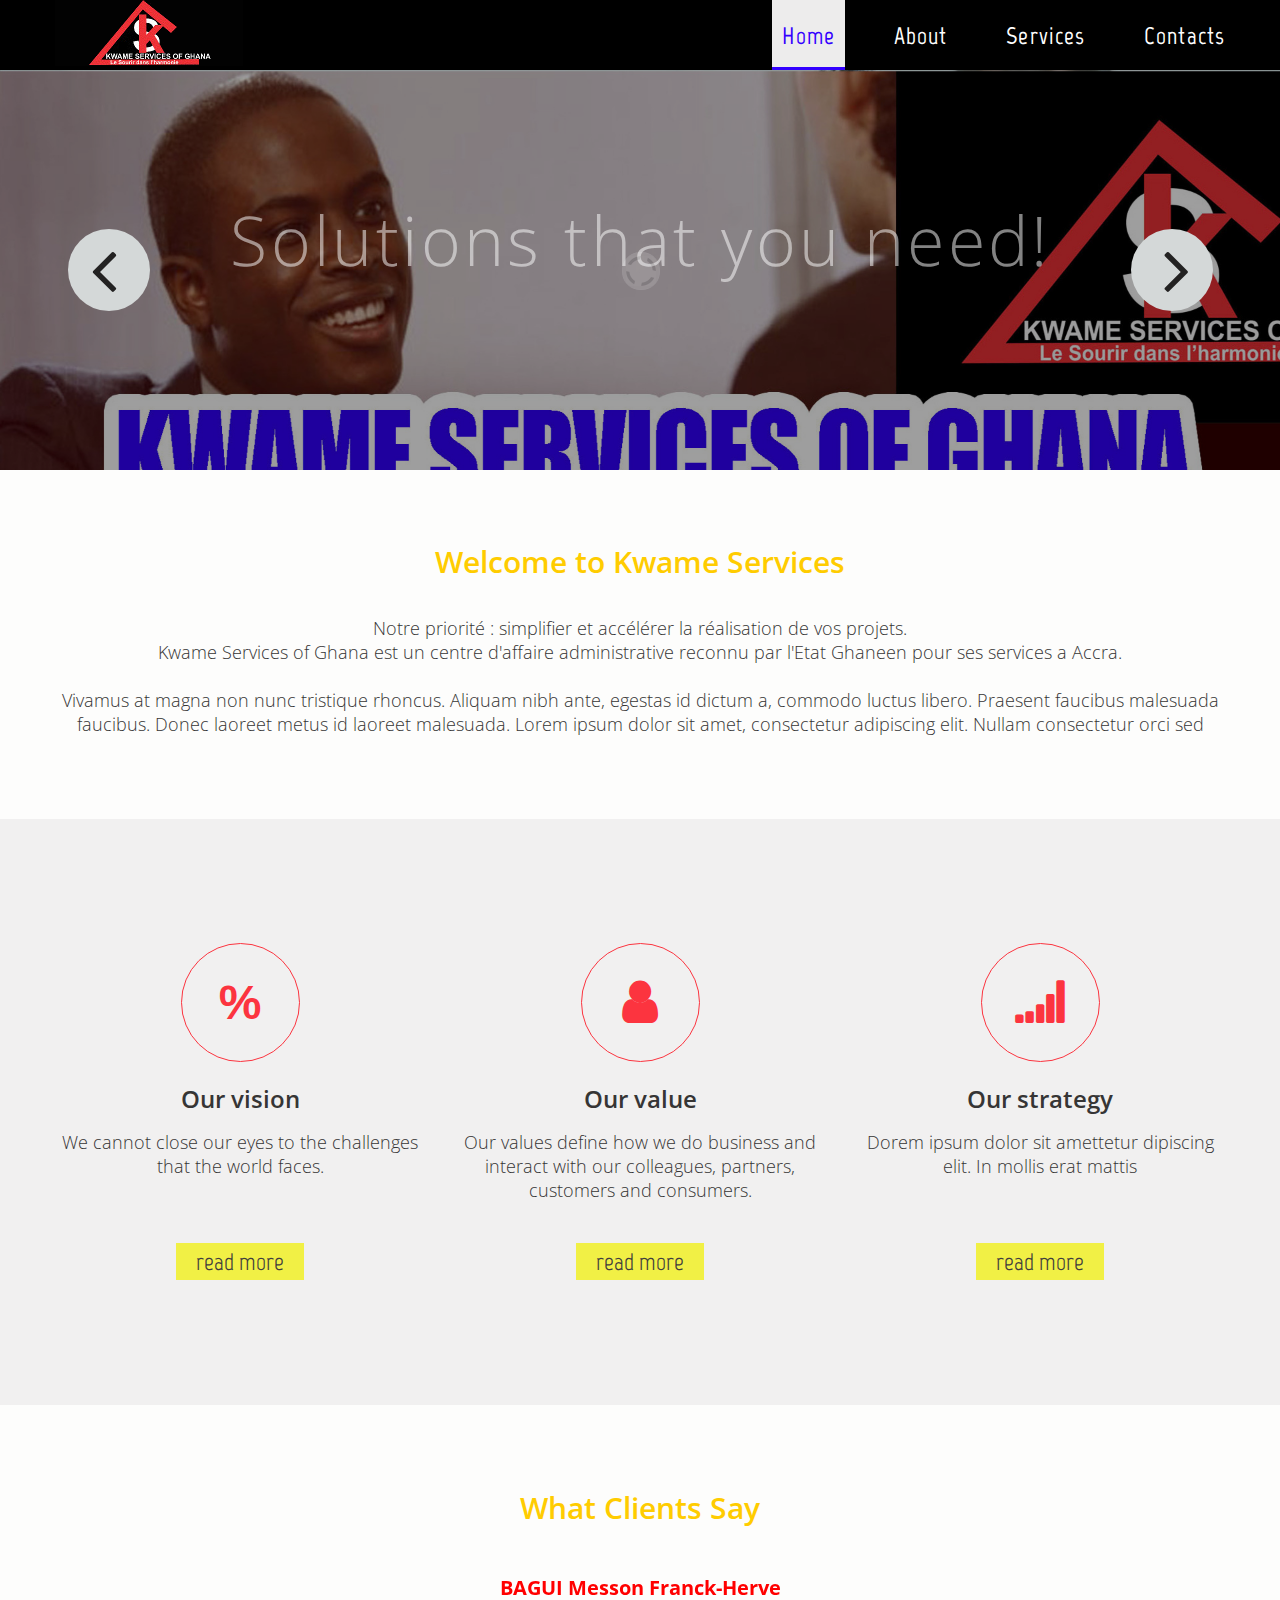
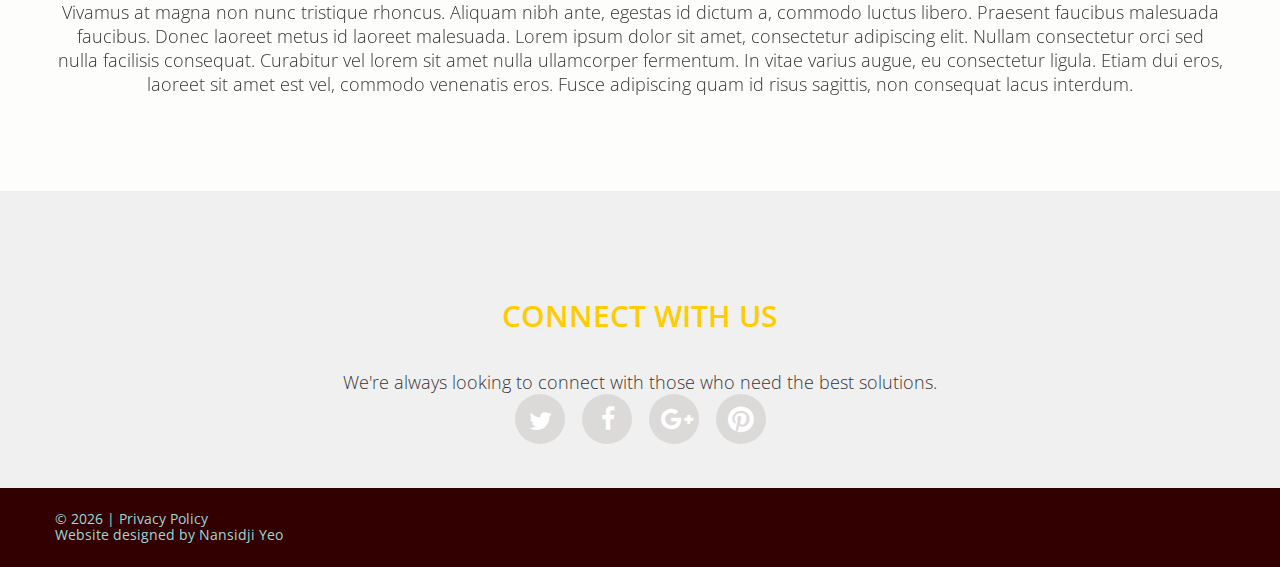
<file: index.html>
<!DOCTYPE html>
<html lang="en">
<head>
    <title>Home</title>
    <meta charset="utf-8">
    <meta name="format-detection" content="telephone=no"/>
    <link rel="icon" href="images/faviconk.ico" type="image/x-icon">
    <link rel="stylesheet" href="css/grid.css">
    <link rel="stylesheet" href="css/style.css">
    <link rel="stylesheet" href="css/camera.css"/>
    <link rel="stylesheet" href="css/owl.carousel.css"/>
    <script src="js/jquery.js"></script>
    <script src="js/jquery-migrate-1.2.1.js"></script>
    <script src="js/jquery.equalheights.js"></script>
    <!--[if (gt IE 9)|!(IE)]><!-->
    <script src="js/jquery.mobile.customized.min.js"></script>
    <!--<![endif]-->
    <script src="js/camera.js"></script>
    <script src="js/owl.carousel.js"></script>
    <!--[if lt IE 9]>
    <div style=' clear: both; text-align:center; position: relative;'>
        <a href="http://windows.microsoft.com/en-US/internet-explorer/products/ie/home?ocid=ie6_countdown_bannercode">
            <img src="http://storage.ie6countdown.com/assets/100/images/banners/warning_bar_0000_us.jpg" border="0"
                 height="42" width="820"
                 alt="You are using an outdated browser. For a faster, safer browsing experience, upgrade for free today."/>
        </a>
    </div>
    <script src="js/html5shiv.js"></script>
    <link rel="stylesheet" type="text/css" media="screen" href="css/ie.css">
    <![endif]-->
</head>
<body>
<div class="page">
<!--========================================================
                          HEADER
=========================================================-->
<header id="header">
    <div id="stuck_container"  style="background-color: #000;">
        <div class="container">
            <div class="row" >
                <div class="grid_12">
                    <div class="brand put-left">
                        <h1>
                            <a href="index.html">
                                <img src="images/logo.png" alt="Logo"/>
                            </a>
                        </h1>
                    </div>
                    <nav class="nav put-right">
                        <ul class="sf-menu">
                            <li class="current"><a href="index.html">Home</a></li>
                            <li>
                                <a href="about.html">About</a>
                                <!--ul>
                                    <li><a href="#">Lorem ipsum</a></li>
                                    <li><a href="#">Dolor sit amet</a>
                                    <li><a href="#">Ctetur adipisicing</a>
                                    <li><a href="#">Elit sed do</a>
                                        <ul>
                                            <li><a href="#">Iusmod tempor</a></li>
                                            <li><a href="#">Incididunt ut labore</a></li>
                                            <li><a href="#">Et dolore magna</a></li>
                                            <li><a href="#">Aliqua Ut enim</a></li>
                                            <li><a href="#">Minim veniam</a></li>
                                        </ul>
                                    </li>
                                </ul-->
                            </li>
                            <li><a href="services.html">Services</a></li>
                            <!--li><a href="blog.html">Blog</a></li-->
                            <li><a href="contacts.html">Contacts</a></li>
                        </ul>
                    </nav>
                </div>
            </div>
        </div>
    </div>
</header>
<!--========================================================
                          CONTENT
=========================================================-->
<section id="content" style="background-color: rgb(241, 240, 240)";>
<div class="camera-wrapper">
    <div id="camera" class="camera-wrap">
        <div data-src="images/index_slide010.jpg">
            <div class="fadeIn camera_caption">
                <h2 class="text_1 color_1">Solutions that you need!</h2>
                <!--a class="btn_1" href="#">More info</a-->
            </div>
        </div>
        <div data-src="images/index_slide02.jpg">
            <div class="fadeIn camera_caption">
                <h2 class="text_1 color_1">Nos solutions pour vous!</h2>
                <!--a class="btn_1" href="#">More info</a-->
            </div>
        </div>
    </div>
</div>

<!--Start Welcome-->
<div class="bg_1 wrap_2 wrap_4">
    <div class="container">
        <div class="row">
            <div class="preffix_2 grid_8">
                <h2 class="header_1 wrap_3 color_3">
                    Welcome to Kwame Services<br/>
                </h2>
            </div>
        </div>
        <div class="row">
            <div class="grid_12">
                <div class="box_1">
                    <p class="text_3">Notre priorité : simplifier et accélérer la réalisation de vos projets.
                                             
                        <br/>
                        Kwame Services of Ghana est un centre d'affaire administrative reconnu par l'Etat Ghaneen 
                        pour ses services a Accra.
                        <br/>
                        <br/>
                        Vivamus at magna non nunc tristique rhoncus. Aliquam nibh ante, egestas id dictum a,
                        commodo luctus libero. Praesent faucibus malesuada faucibus. Donec laoreet metus id
                        laoreet malesuada. Lorem ipsum dolor sit amet, consectetur adipiscing elit. Nullam
                        consectetur orci sed
                    </p>
                </div>
            </div>
        </div>
    </div>
</div>
<!--End Welcome-->
<!--Why Kservices-->
<div class="container">
    <div class="row wrap_1 wrap_5">
        <div class="grid_4">
            <div class="box_1">
                <div class="icon_1"></div>
                <h3 class="text_2 color_2 maxheight1"><a href="#">Our vision</a></h3>
                <p class="text_3 color_2 maxheight">
                    We cannot close our eyes to the challenges that the world faces.
                </p>
                <a class="btn_2" href="#">read more</a></div>
        </div>
        <div class="grid_4">
            <div class="box_1">
                <div class="icon_3"></div>
                <h3 class="text_2 color_2 maxheight1"><a href="#">Our value</a></h3>
                <p class="text_3 color_2 maxheight">
                    Our values define how we do business and interact with our colleagues, partners, customers and consumers. 
                </p>
                <a class="btn_2" href="#">read more</a></div>
        </div>
        <div class="grid_4">
            <div class="box_1">
                <div class="icon_2"></div>
                <h3 class="text_2 color_2 maxheight1"><a href="#">Our strategy</a></h3>
                <p class="text_3 color_2 maxheight">
                    Dorem ipsum dolor sit amettetur dipiscing elit. In mollis erat mattis
                </p>
                <a class="btn_2" href="#">read more</a></div>
        </div>
        <!--div class="grid_3">
            <div class="box_1">
                <div class="icon_4"></div>
                <h3 class="text_2 color_2 maxheight1"><a href="#">Risk Management</a></h3>
                <p class="text_3 color_2 maxheight">
                    Norem ipsum dolor sit amettetur dipiscing elit. In mollis erat mattis neque facilisis, sit
                    amet uesas
                </p>
                <a class="btn_2" href="#">read more</a></div>
        </div-->
    </div>
</div>
<!--Why Kservices-->


<!--div class="container">
    <div class="row wrap_1">
        <div class="grid_6">
            <div class="wrap_6">
                <div class="box_2 maxheight2">
                    <div class="put-left"><img src="images/index_img01.png" alt="Image 1"/></div>
                    <div class="caption">
                        <h3 class="text_2 color_2">
                            Save Your Time <br/>
                            with Us
                        </h3>
                        <p class="text_3">
                            Morem ipsum dolor sit amettetur dipiscing elit. In mollis erat mattis neque facilisis,
                            sit amet ultries wertolio dasererat rutru.
                        </p>
                        
                    </div>
                    <div class="clearfix"></div>
                </div>
            </div>
        </div>
        <div class="grid_6">
                <div class="wrap_6">
                    <div class="box_2 maxheight2">
                        <div class="put-left"><img src="images/index_img02.png" alt="Image 2"/></div>
                        <div class="caption">
                            <h3 class="text_2 color_2">
                                The Highest <br/>
                                Quality Services
                            </h3>
                            <p class="text_3">
                                Always be online to keep in touch with us. We provide the solution that you need.
                                Don't hesitate, just give us a call or email us.
                            </p>
                            
                        </div>
                        <div class="clearfix"></div>
                    </div>
                </div>
           
        </div>
    </div>
</div-->
<div class="bg_1 wrap_7 wrap_5">
    <div class="container">
        <div class="row">
            <div class="grid_12">
                <h2 class="header_1 wrap_8 color_3">
                    What Clients Say
                </h2>
            </div>
        </div>
        <div class="row">
            <div class="grid_12">
                <div id="owl">
                    <div class="item">
                        <p class="text_3">
                            <b style="color:red; font-size: 20px; font-weight: bold;">BAGUI Messon Franck-Herve</b><br> Vivamus at magna non nunc tristique rhoncus. Aliquam nibh ante, egestas id dictum a,
                            commodo luctus libero. Praesent faucibus malesuada faucibus. Donec laoreet metus id
                            laoreet malesuada. Lorem ipsum dolor sit amet, consectetur adipiscing elit. Nullam
                            consectetur orci sed nulla facilisis consequat. Curabitur vel lorem sit amet nulla
                            ullamcorper fermentum. In vitae varius augue, eu consectetur ligula. Etiam dui eros,
                            <br/>
                            laoreet sit amet est vel, commodo venenatis eros. Fusce adipiscing quam id risus
                            sagittis, non consequat lacus interdum.
                        </p>
                    </div>
                    <div class="item">
                        <p class="text_3">
                            <b style="color:red; font-size: 20px; font-weight: bold;">Mister Kwame</b><br>Vivamus at magna non nunc tristique rhoncus. Aliquam nibh ante, egestas id dictum a,
                            commodo luctus libero. Praesent faucibus malesuada faucibus. Donec laoreet metus id
                            laoreet malesuada. Lorem ipsum dolor sit amet, consectetur adipiscing elit. Nullam
                            consectetur orci sed nulla facilisis consequat. Curabitur vel lorem sit amet nulla
                            ullamcorper fermentum. In vitae varius augue, eu consectetur ligula. Etiam dui eros,
                            <br/>
                            laoreet sit amet est vel, commodo venenatis eros. Fusce adipiscing quam id risus
                            sagittis, non consequat lacus interdum.
                        </p>
                    </div>
                </div>
            </div>
        </div>
    </div>
</div>
<div class="container">
    <div class="row wrap_9 wrap_4 wrap_10">
        <div class="grid_12">
            <div class="header_1 wrap_3 color_3">
                CONNECT WITH US
            </div>
            <p class="text_3" style="text-align:center;">We're always looking to connect with those who need the best solutions.</p>
            <div class="box_3">
                <ul class="list_1">
                    <li><a class="fa fa-twitter" href="#"></a></li>
                    <li><a class="fa fa-facebook" href="#"></a></li>
                    <li><a class="fa fa-google-plus" href="#"></a></li>
                    <li><a class="fa fa-pinterest" href="#"></a></li>
                </ul>
            </div>
        </div>
    </div>
</div>
</section>
</div>
<!--========================================================
                          FOOTER
=========================================================-->
<footer id="footer" class="color_9">
    <div class="container">
        <div class="row">
            <div class="grid_12">
                <p class="info text_4 color_4">
                    © <span id="copyright-year"></span> | <a href="#">Privacy Policy</a> <br/>
                    Website designed by <a href="#" rel="nofollow">Nansidji Yeo</a>
                </p>
            </div>
        </div>
    </div>
</footer>
<script src="js/script.js"></script>
</body>
</html>
</file>
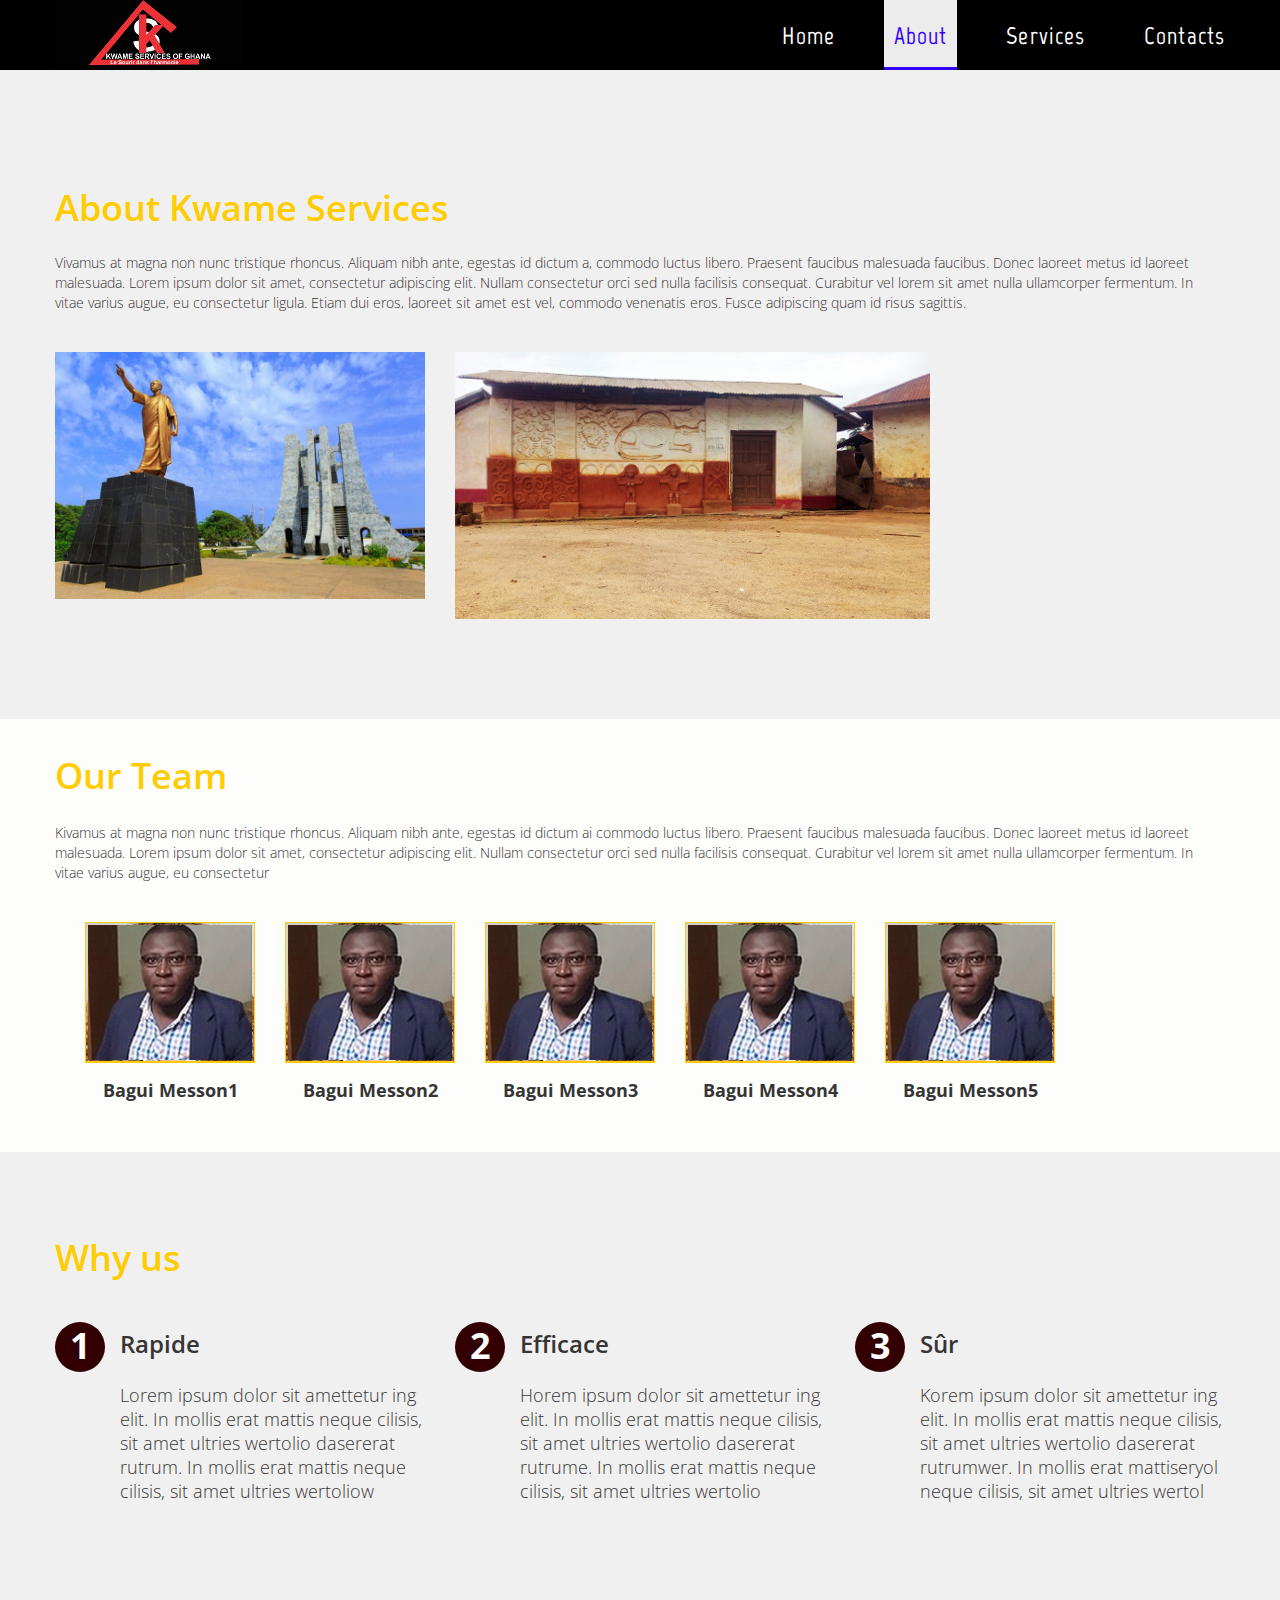
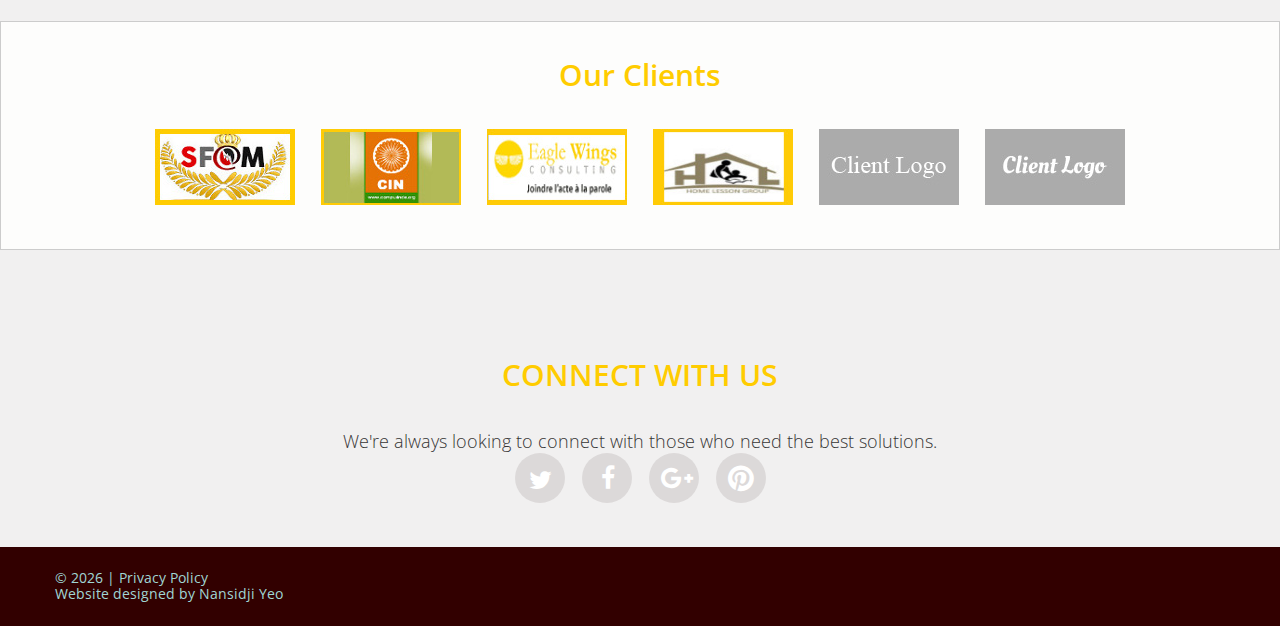
<file: about.html>
<!DOCTYPE html>
<html lang="en">
<head>
    <title>About</title>
    <meta charset="utf-8">
    <meta name="format-detection" content="telephone=no"/>
    <link rel="icon" href="images/faviconk.ico" type="image/x-icon">
    <link rel="stylesheet" href="css/grid.css">
    <link rel="stylesheet" href="css/style.css">
    <link rel="stylesheet" href="css/owl.carousel.css"/>
    <script src="js/jquery.js"></script>
    <script src="js/jquery-migrate-1.2.1.js"></script>
    <script src="js/jquery.equalheights.js"></script>
    <script src="js/owl.carousel.js"></script>
    <!--[if lt IE 9]>
    <div style=' clear: both; text-align:center; position: relative;'>
        <a href="http://windows.microsoft.com/en-US/internet-explorer/products/ie/home?ocid=ie6_countdown_bannercode">
            <img src="http://storage.ie6countdown.com/assets/100/images/banners/warning_bar_0000_us.jpg" border="0"
                 height="42" width="820"
                 alt="You are using an outdated browser. For a faster, safer browsing experience, upgrade for free today."/>
        </a>
    </div>
    <script src="js/html5shiv.js"></script>
    <link rel="stylesheet" type="text/css" media="screen" href="css/ie.css">
    <![endif]-->
</head>
<body>
<div class="page">
<!--========================================================
                          HEADER
=========================================================-->
<header id="header">
    <div id="stuck_container"  style="background-color: #000;">
        <div class="container">
            <div class="row">
                <div class="grid_12">
                    <div class="brand put-left">
                        <h1>
                            <a href="index.html">
                                <img src="images/logo.png" alt="Logo"/>
                            </a>
                        </h1>
                    </div>
                    <nav class="nav put-right">
                        <ul class="sf-menu">
                            <li><a href="index.html">Home</a></li>
                            <li class="current">
                                <a href="about.html">About</a>
                                <!--ul>
                                    <li><a href="#">Lorem ipsum</a></li>
                                    <li><a href="#">Dolor sit amet</a>
                                    <li><a href="#">Ctetur adipisicing</a>
                                    <li><a href="#">Elit sed do</a>
                                        <ul>
                                            <li><a href="#">Iusmod tempor</a></li>
                                            <li><a href="#">Incididunt ut labore</a></li>
                                            <li><a href="#">Et dolore magna</a></li>
                                            <li><a href="#">Aliqua Ut enim</a></li>
                                            <li><a href="#">Minim veniam</a></li>
                                        </ul>
                                    </li>
                                </ul-->
                            </li>
                            <li><a href="services.html">Services</a></li>
                            <!--li><a href="blog.html">Blog</a></li-->
                            <li><a href="contacts.html">Contacts</a></li>
                        </ul>
                    </nav>
                </div>
            </div>
        </div>
    </div>
</header>
<!--========================================================
                          CONTENT
=========================================================-->
<section id="content" style="background-color: rgb(241, 240, 240)";>
<div class="container">
    <div class="row wrap_11 wrap_12">
        <div class="grid_12">
            <h2 class="header_2 indent_1 color_3">About Kwame Services</h2>
            <div class="box_4">
                <p class="text_5">
                    Vivamus at magna non nunc tristique rhoncus. Aliquam nibh ante, egestas id dictum a, commodo
                    luctus libero. Praesent faucibus malesuada faucibus. Donec laoreet metus id laoreet
                    malesuada. Lorem ipsum dolor sit amet, consectetur adipiscing elit. Nullam consectetur orci
                    sed nulla facilisis consequat. Curabitur vel lorem sit amet nulla ullamcorper fermentum. In
                    vitae varius augue, eu consectetur ligula. Etiam dui eros, laoreet sit amet est vel, commodo
                    venenatis eros. Fusce adipiscing quam id risus sagittis.
                </p><br>
            </div>
        </div>
        <div class="row">            
                <div class="grid_12">
                    <div class="img-wrap">
                        <div class="grid_4">
                            <img data-src="images/kw.jpg" class="img_1" src="images/preloader.gif" alt="Image 1"/>
                        </div>
                        <div class="grid_6">
                                <img data-src="images/kw1.jpg" class="img_1" src="images/preloader.gif" alt="Image 1"/>
                            
                        </div>
                    </div>
                </div>
        </div>
    </div>
</div>
<div class="bg_1 wrap_13 wrap_10">
    <div class="container">
        <div class="row">
            <div class="grid_12">
                <h2 class="header_2 indent_2 color_3">
                    Our Team
                </h2>
                <p class="text_5">
                        Kivamus at magna non nunc tristique rhoncus. Aliquam nibh ante, egestas id
                        dictum ai commodo luctus libero. Praesent faucibus malesuada faucibus. Donec laoreet
                        metus
                        id laoreet malesuada. Lorem ipsum dolor sit amet, consectetur adipiscing elit. Nullam
                        consectetur orci sed nulla facilisis consequat. Curabitur vel lorem sit amet nulla
                        ullamcorper fermentum. In vitae varius augue, eu consectetur
                    </p><br>
            </div>
        </div>
        <div class="row">            
            <div class="grid_12">
                <div class="img-wrap">
                    <div class="grid_2">
                        <img class="img_2" src="images/index-1_img03.jpg" alt="Image 3"/>
                        <p style="font-weight: bold;text-align: center;">Bagui Messon1</p>
                    </div>
                    <div class="grid_2">
                        <img class="img_2" src="images/index-1_img03.jpg" alt="Image 3"/>
                        <p style="font-weight: bold;text-align: center;">Bagui Messon2</p>
                    </div>
                    <div class="grid_2">
                        <img class="img_2" src="images/index-1_img03.jpg" alt="Image 3"/>
                        <p style="font-weight: bold;text-align: center;">Bagui Messon3</p>
                    </div>
                    <div class="grid_2">
                        <img class="img_2" src="images/index-1_img03.jpg" alt="Image 3"/>
                        <p style="font-weight: bold;text-align: center;">Bagui Messon4</p>
                    </div><div class="grid_2">
                        <img class="img_2" src="images/index-1_img03.jpg" alt="Image 3"/>
                        <p style="font-weight: bold;text-align: center;">Bagui Messon5</p>
                    </div>
                </div>
                <div class="clearfix"></div>
            </div>
        </div>
    </div>
</div>
<div class="container">
    <div class="row wrap_14">
        <div class="grid_12">
            <h2 class="header_2 wrap_8 color_3">
                Why us
            </h2>
        </div>
    </div>
    <div class="row wrap_15">
        <div class="grid_4">
            <div class="box_5" data-index="1">
                <h3 class="text_2 color_2"><a href="#">Rapide</a></h3>
                <p class="text_3">
                    Lorem ipsum dolor sit amettetur ing elit. In mollis erat mattis neque cilisis, sit amet
                    ultries wertolio dasererat rutrum. In mollis erat mattis neque cilisis, sit amet ultries
                    wertoliow
                </p>
            </div>
        </div>
        <div class="grid_4">
            <div class="box_5" data-index="2">
                <h3 class="text_2 color_2"><a href="#">Efficace</a></h3>
                <p class="text_3">
                    Horem ipsum dolor sit amettetur ing elit. In mollis erat mattis neque cilisis, sit amet
                    ultries wertolio dasererat rutrume. In mollis erat mattis neque cilisis, sit amet ultries
                    wertolio
                </p>
            </div>
        </div>
        <div class="grid_4">
            <div class="box_5" data-index="3">
                <h3 class="text_2 color_2"><a href="#">Sûr</a></h3>
                <p class="text_3">
                    Korem ipsum dolor sit amettetur ing elit. In mollis erat mattis neque cilisis, sit amet
                    ultries wertolio dasererat rutrumwer. In mollis erat mattiseryol neque cilisis, sit amet
                    ultries wertol
                </p>
            </div>
        </div>
    </div>
</div>
<div class="bg_1 wrap_16 wrap_10" style="border:1px solid #ccc;">
    <div class="container">
        <div class="row">
            <div class="grid_12">
                <h2 class="header_1 indent_2 color_3">
                    Our Clients
                </h2>
                <div id="owl_2">
                    <div class="item">
                        <div class="row">
                            <div class="preffix_1 grid_10">
                                <ul class="list_3">
                                    <li><a href="#"><img src="images/index-1_img09.jpg" alt="Image 9"/></a></li>
                                    <li><a href="#"><img src="images/index-1_img10.jpg" alt="Image 10"/></a></li>
                                    <li><a href="#"><img src="images/index-1_img11.jpg" alt="Image 11"/></a></li>
                                    <li><a href="#"><img src="images/index-1_img12.jpg" alt="Image 12"/></a></li>
                                    <li><a href="#"><img src="images/index-1_img13.jpg" alt="Image 13"/></a></li>
                                    <li><a href="#"><img src="images/index-1_img14.jpg" alt="Image 14"/></a></li>
                                </ul>
                            </div>
                        </div>
                    </div>
                    <div class="item">
                        <div class="row">
                            <div class="preffix_1 grid_10">
                                <ul class="list_3">
                                    <li><a href="#"><img src="images/index-1_img09.jpg" alt="Image 9"/></a></li>
                                    <li><a href="#"><img src="images/index-1_img10.jpg" alt="Image 10"/></a></li>
                                    <li><a href="#"><img src="images/index-1_img11.jpg" alt="Image 11"/></a></li>
                                    <li><a href="#"><img src="images/index-1_img12.jpg" alt="Image 12"/></a></li>
                                    <li><a href="#"><img src="images/index-1_img13.jpg" alt="Image 13"/></a></li>
                                    <li><a href="#"><img src="images/index-1_img14.jpg" alt="Image 14"/></a></li>
                                </ul>
                            </div>
                        </div>
                    </div>
                </div>
            </div>
        </div>
    </div>
</div>
<div class="container">
    <div class="row wrap_9 wrap_4 wrap_10">
        <div class="grid_12">
            <div class="header_1 wrap_3 color_3">
                CONNECT WITH US
            </div>
            <p class="text_3" style="text-align:center;">We're always looking to connect with those who need the best solutions.</p>
            <div class="box_3">
                <ul class="list_1">
                    <li><a class="fa fa-twitter" href="#"></a></li>
                    <li><a class="fa fa-facebook" href="#"></a></li>
                    <li><a class="fa fa-google-plus" href="#"></a></li>
                    <li><a class="fa fa-pinterest" href="#"></a></li>
                </ul>
            </div>
        </div>
    </div>
</div>
</section>
</div>
<!--========================================================
                          FOOTER
=========================================================-->
<footer id="footer" class="color_9">
    <div class="container">
        <div class="row">
            <div class="grid_12">
                <p class="info text_4 color_4">
                    © <span id="copyright-year"></span> | <a href="#">Privacy Policy</a> <br/>
                    Website designed by <a href="#" rel="nofollow">Nansidji Yeo</a>
                </p>
            </div>
        </div>
    </div>
</footer>
<script src="js/script.js"></script>
</body>
</html>
</file>
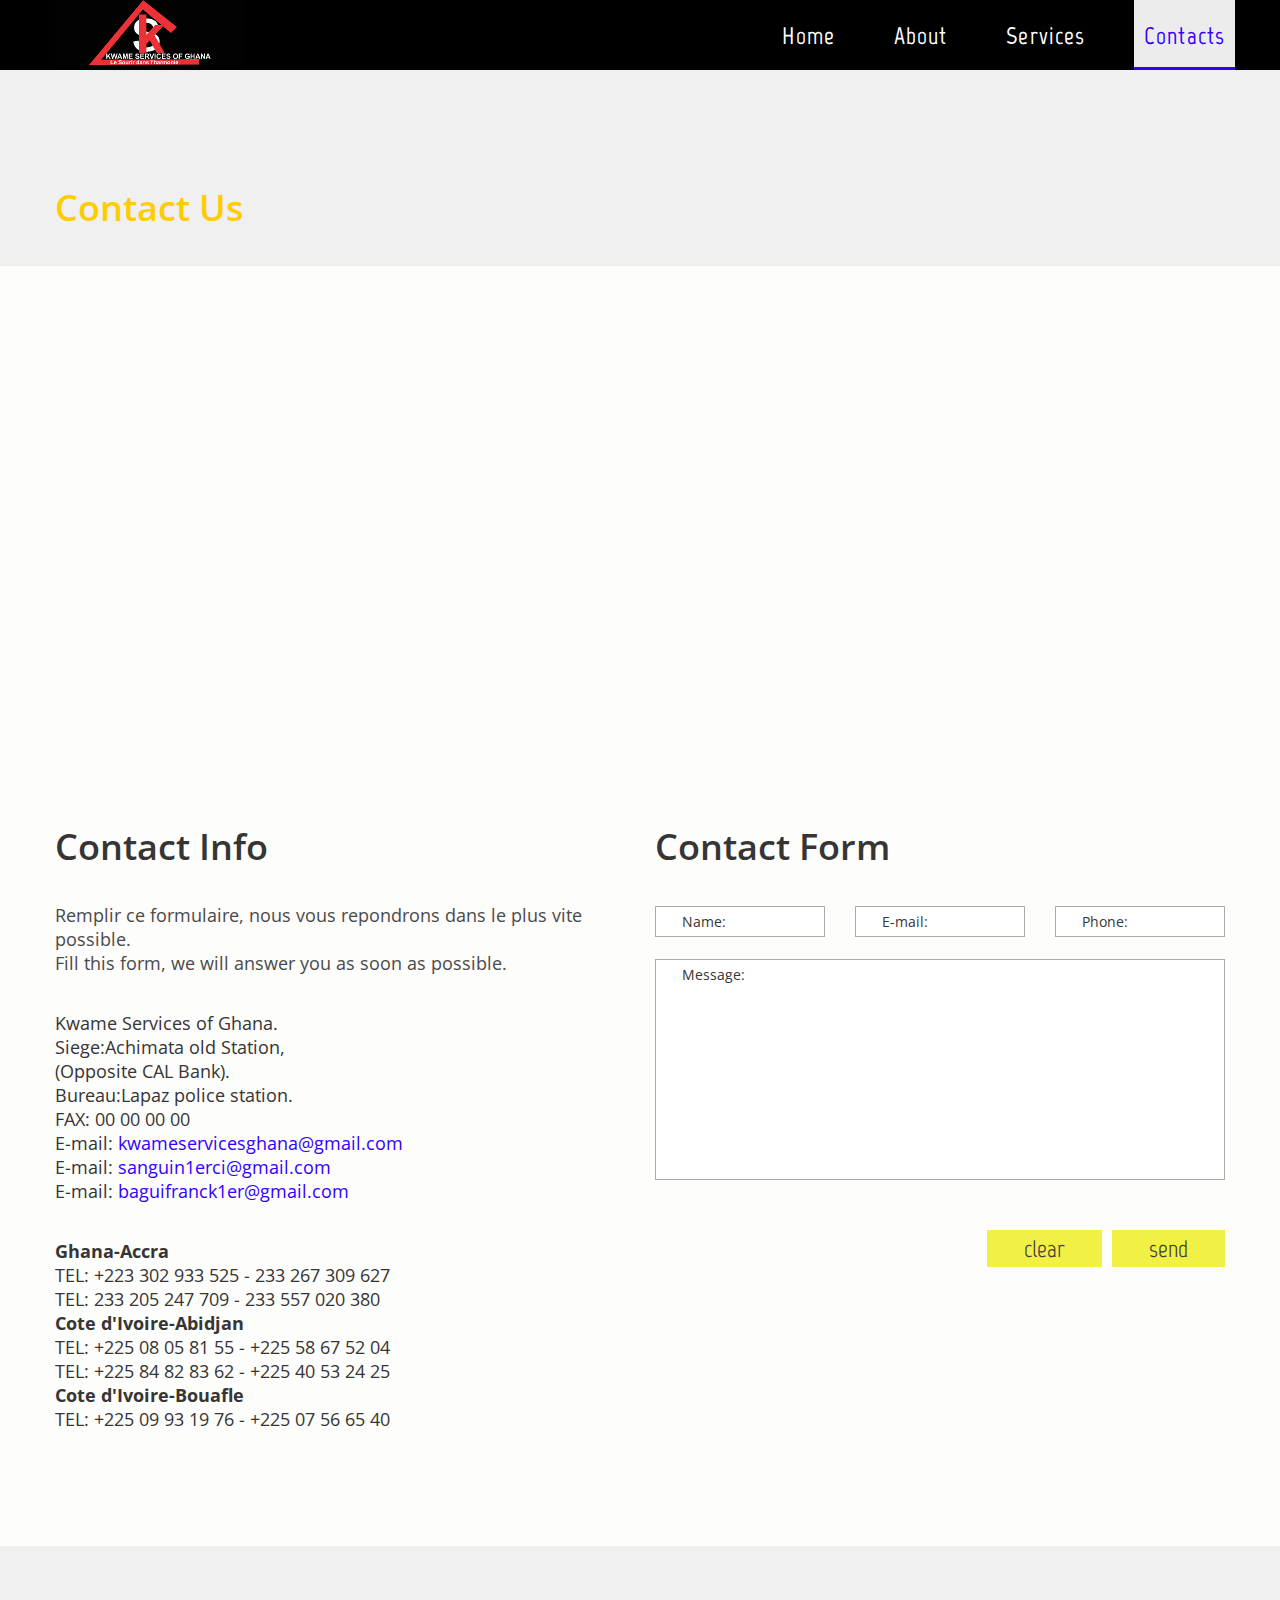
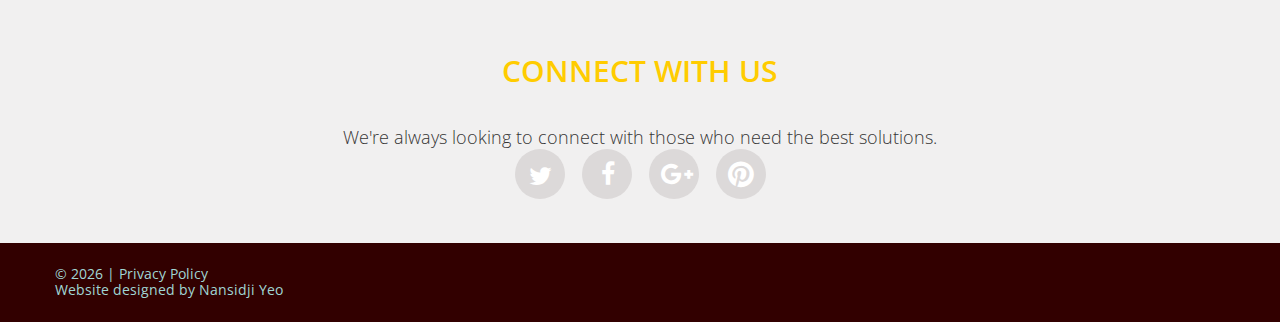
<file: contacts.html>
<!DOCTYPE html>
<html lang="en">
<head>
    <title>Contacts</title>
    <meta charset="utf-8">
    <meta name="format-detection" content="telephone=no"/>
    <link rel="icon" href="images/faviconk.ico" type="image/x-icon">
    <link rel="stylesheet" href="css/grid.css">
    <link rel="stylesheet" href="css/style.css">
    <link rel="stylesheet" href="css/contact-form.css"/>
    <script src="js/jquery.js"></script>
    <script src="js/jquery-migrate-1.2.1.js"></script>
    <script src="js/jquery.equalheights.js"></script>
    <script src='js/modal.js'></script>
    <script src='js/TMForm.js'></script>
    <!--[if lt IE 9]>
    <div style=' clear: both; text-align:center; position: relative;'>
        <a href="http://windows.microsoft.com/en-US/internet-explorer/products/ie/home?ocid=ie6_countdown_bannercode">
            <img src="http://storage.ie6countdown.com/assets/100/images/banners/warning_bar_0000_us.jpg" border="0"
                 height="42" width="820"
                 alt="You are using an outdated browser. For a faster, safer browsing experience, upgrade for free today."/>
        </a>
    </div>
    <script src="js/html5shiv.js"></script>
    <link rel="stylesheet" type="text/css" media="screen" href="css/ie.css">
    <![endif]-->
</head>
<body>
<div class="page">
    <!--========================================================
                              HEADER
    =========================================================-->
    <header id="header">
        <div id="stuck_container"  style="background-color: #000;">
            <div class="container">
                <div class="row">
                    <div class="grid_12">
                        <div class="brand put-left">
                            <h1>
                                <a href="index.html">
                                    <img src="images/logo.png" alt="Logo"/>
                                </a>
                            </h1>
                        </div>
                        <nav class="nav put-right">
                            <ul class="sf-menu">
                                <li><a href="index.html">Home</a></li>
                                <li>
                                    <a href="about.html">About</a>
                                    <!--ul>
                                        <li><a href="#">Lorem ipsum</a></li>
                                        <li><a href="#">Dolor sit amet</a>
                                        <li><a href="#">Ctetur adipisicing</a>
                                        <li><a href="#">Elit sed do</a>
                                            <ul>
                                                <li><a href="#">Iusmod tempor</a></li>
                                                <li><a href="#">Incididunt ut labore</a></li>
                                                <li><a href="#">Et dolore magna</a></li>
                                                <li><a href="#">Aliqua Ut enim</a></li>
                                                <li><a href="#">Minim veniam</a></li>
                                            </ul>
                                        </li>
                                    </ul-->
                                </li>
                                <li><a href="services.html">Services</a></li>
                                <!--li><a href="blog.html">Blog</a></li-->
                                <li class="current"><a href="contacts.html">Contacts</a></li>
                            </ul>
                        </nav>
                    </div>
                </div>
            </div>
        </div>
    </header>
    <!--========================================================
                              CONTENT
    =========================================================-->
    <section id="content" style="background-color: rgb(241, 240, 240)";>
        <div class="container">
            <div class="row wrap_11">
                <div class="grid_12">
                    <h2 class="header_2 indent_4  color_3">Contact Us</h2>
                </div>
            </div>
        </div>
        <div class="bg_1 wrap_17 wrap_19">
            <div class="container">
                <div class="row">
                    <div class="grid_12">
                        <iframe class="map"
                                src="https://www.google.com/maps/embed?pb=!1m14!1m12!1m3!1d24214.807650104907!2d-73.94846048422478!3d40.65521573400813!2m3!1f0!2f0!3f0!3m2!1i1024!2i768!4f13.1!5e0!3m2!1sen!2sus!4v1395650655094"
                                style="border:0">
                        </iframe>
                    </div>
                </div>
                <div class="row">
                    <div class="grid_6">
                        <div class="wrap_18">
                            <h2 class="header_2 indent_5">
                                Contact Info
                            </h2>
                            <address>
                                <p class="text_7 color_6">
                                    Remplir ce formulaire, nous vous repondrons dans le plus vite possible.<br/>
                                    Fill this form, we will answer you as soon as possible.
                                </p><br/>
                                <p class="text_7">
                                    Kwame Services of Ghana. <br/>
                                    Siege:Achimata old Station, <br/>
                                    (Opposite CAL Bank). <br/>
                                    Bureau:Lapaz police station. <br/>
                                    FAX: 00 00 00 00 <br/>
                                    E-mail: <a href="#">kwameservicesghana@gmail.com</a><br/>
                                    E-mail: <a href="#">sanguin1erci@gmail.com</a><br/>
                                    E-mail: <a href="#">baguifranck1er@gmail.com</a>
                                </p><br/>
                                <p class="text_7">
                                    <b style="font-weight:bold;">Ghana-Accra</b> <br/>
                                    TEL: +223 302 933 525 - 233 267 309 627 <br/>TEL: 233 205 247 709 - 233 557 020 380 <br/>
                                    <b style="font-weight:bold;">Cote d'Ivoire-Abidjan</b> <br/>
                                    TEL: +225 08 05 81 55 - +225 58 67 52 04 <br/>TEL: +225 84 82 83 62 - +225 40 53 24 25 <br/>
                                    <b style="font-weight:bold;">Cote d'Ivoire-Bouafle</b> <br/>
                                    TEL: +225 09 93 19 76 - +225 07 56 65 40 <br/>
                                </p>
                            </address>
                        </div>
                    </div>
                    <div class="grid_6">
                        <div class="wrap_18">
                            <h2 class="header_2 indent_2">
                                Contact Form
                            </h2>
                            <form id="contact-form">
                                <div class="contact-form-loader"></div>
                                <fieldset>
                                    <div class="row">
                                        <div class="grid_2">
                                            <label class="name">
                                                <input type="text" name="name" placeholder="Name:" value=""
                                                       data-constraints="@Required @JustLetters"/>
                                                <span class="empty-message">*This field is required.</span>
                                                <span class="error-message">*This is not a valid name.</span>
                                            </label>
                                        </div>
                                        <div class="grid_2">
                                            <label class="email">
                                                <input type="text" name="email" placeholder="E-mail:" value=""
                                                       data-constraints="@Required @Email"/>
                                                <span class="empty-message">*This field is required.</span>
                                                <span class="error-message">*This is not a valid email.</span>
                                            </label>
                                        </div>
                                        <div class="grid_2">
                                            <label class="phone">
                                                <input type="text" name="phone" placeholder="Phone:" value=""
                                                       data-constraints="@JustNumbers"/>
                                                <span class="empty-message">*This field is required.</span>
                                                <span class="error-message">*This is not a valid phone.</span>
                                            </label>
                                        </div>
                                    </div>
                                    <label class="message">
                                        <textarea name="message" placeholder="Message:"
                                                  data-constraints='@Required @Length(min=20,max=999999)'></textarea>
                                        <span class="empty-message">*This field is required.</span>
                                        <span class="error-message">*The message is too short.</span>
                                    </label>
                                    <div class="btn-wrap">
                                        <a class="btn_3" href="#" data-type="reset">clear</a>
                                        <a class="btn_3" href="#" data-type="submit">send</a>
                                    </div>
                                </fieldset>
                                <div class="modal fade response-message">
                                    <div class="modal-dialog">
                                        <div class="modal-content">
                                            <div class="modal-header">
                                                <button type="button" class="close" data-dismiss="modal"
                                                        aria-hidden="true">&times;</button>
                                                <h4 class="modal-title">Modal title</h4>
                                            </div>
                                            <div class="modal-body">
                                                You message has been sent! We will be in touch soon.
                                            </div>
                                        </div>
                                    </div>
                                </div>
                            </form>
                        </div>
                    </div>
                </div>
            </div>
        </div>
        <div class="container">
            <div class="row wrap_9 wrap_4 wrap_10">
                <div class="grid_12">
                    <div class="header_1 wrap_3 color_3">
                        CONNECT WITH US
                    </div>
                    <p class="text_3" style="text-align:center;">We're always looking to connect with those who need the best solutions.</p>
                    <div class="box_3">
                        <ul class="list_1">
                            <li><a class="fa fa-twitter" href="#"></a></li>
                            <li><a class="fa fa-facebook" href="#"></a></li>
                            <li><a class="fa fa-google-plus" href="#"></a></li>
                            <li><a class="fa fa-pinterest" href="#"></a></li>
                        </ul>
                    </div>
                </div>
            </div>
        </div>
    </section>
</div>
<!--========================================================
                          FOOTER
=========================================================-->
<footer id="footer" class="color_9">
    <div class="container">
        <div class="row">
            <div class="grid_12">
                <p class="info text_4 color_4">
                    © <span id="copyright-year"></span> | <a href="#">Privacy Policy</a> <br/>
                    Website designed by <a href="#" rel="nofollow">Nansidji Yeo</a>
                </p>
            </div>
        </div>
    </div>
</footer>
<script src="js/script.js"></script>
</body>
</html>
</file>
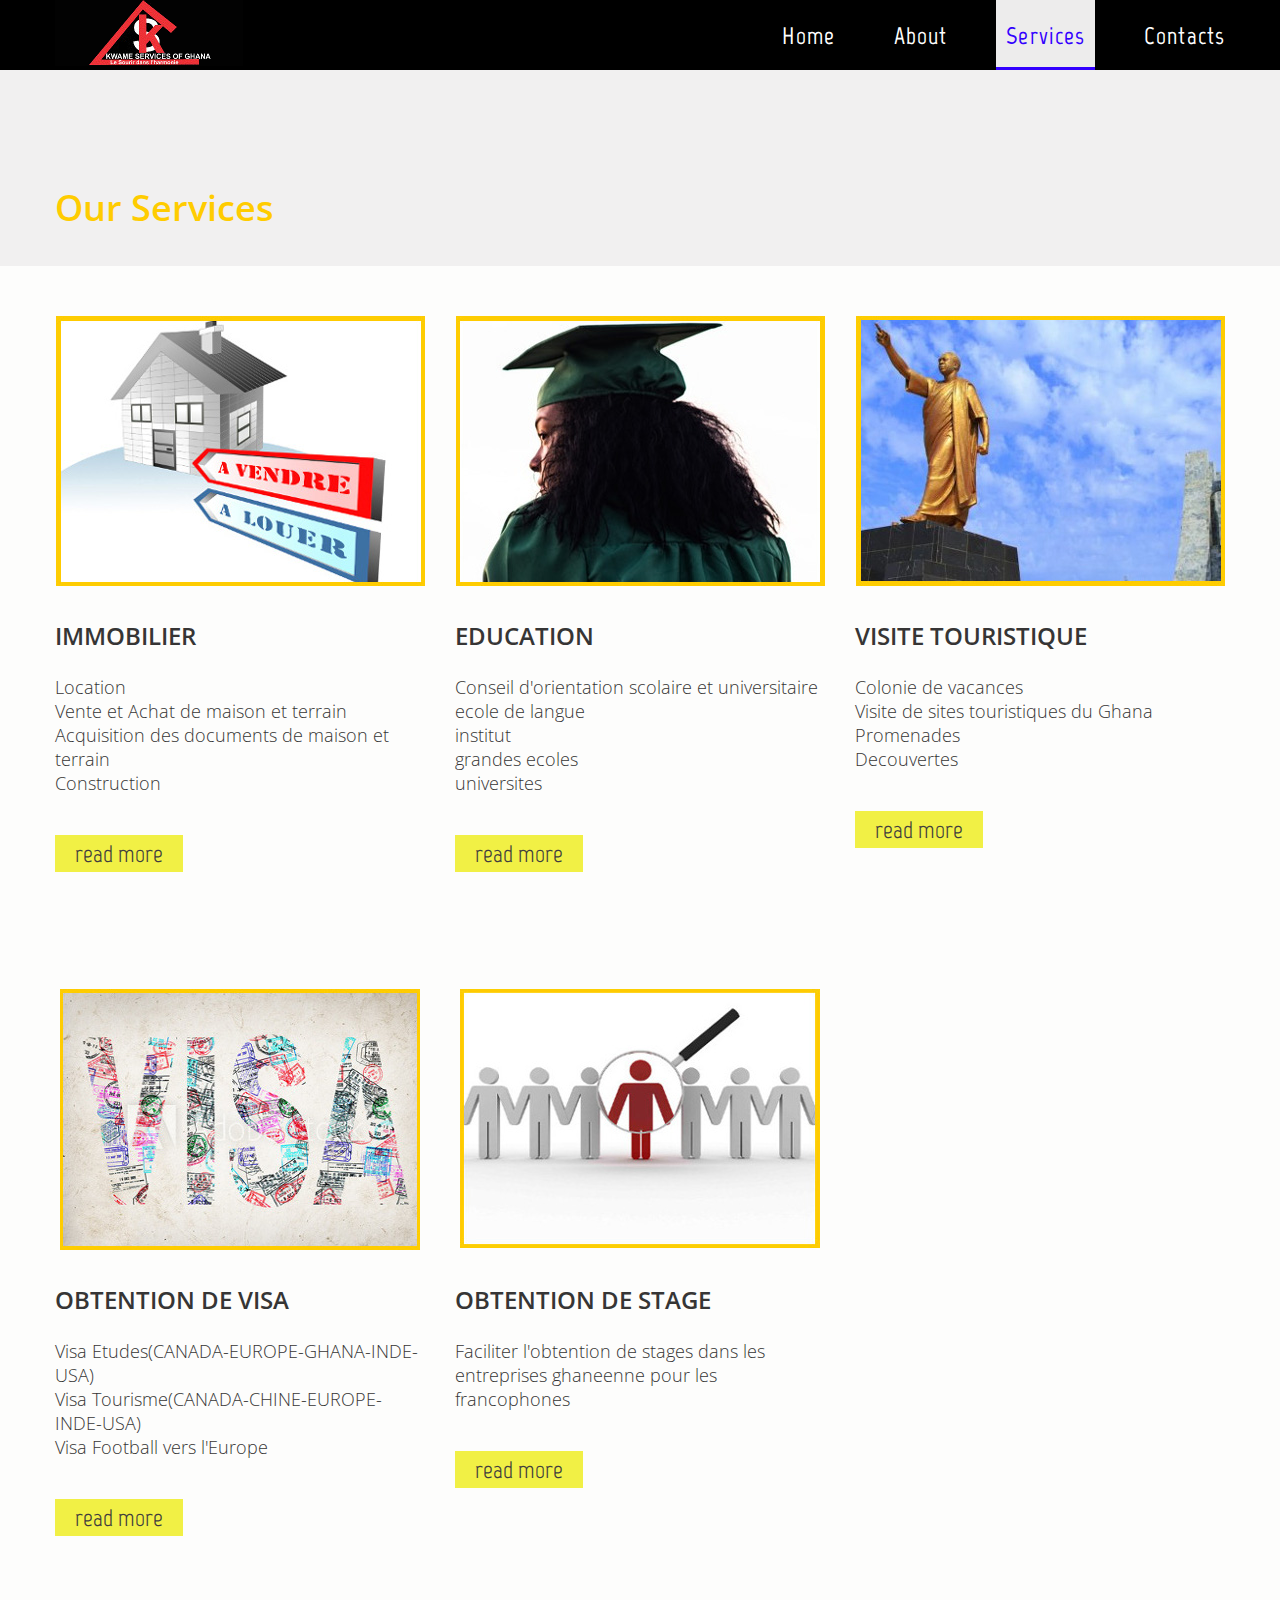
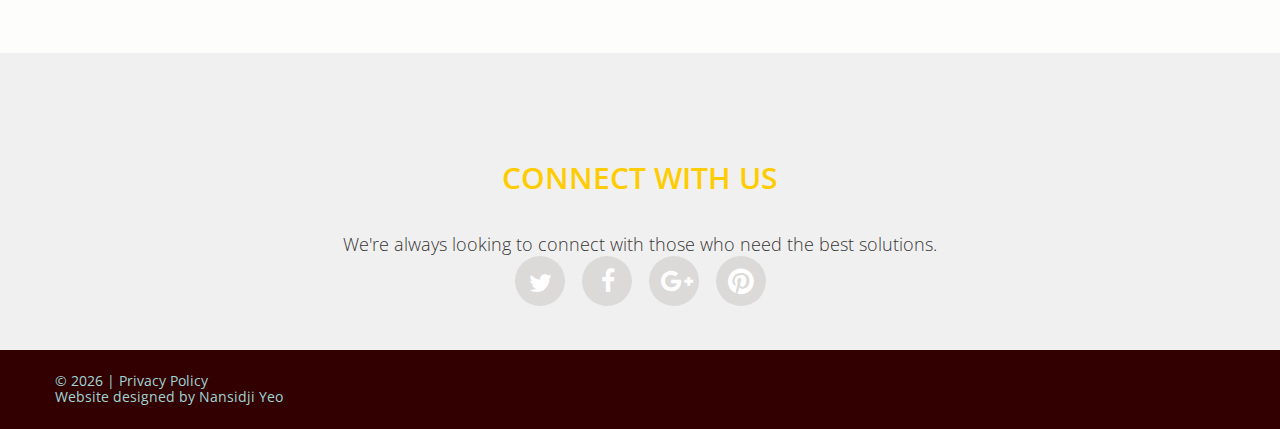
<file: services.html>
<!DOCTYPE html>
<html lang="en">
<head>
    <title>Services</title>
    <meta charset="utf-8">
    <meta name="format-detection" content="telephone=no"/>
    <link rel="icon" href="images/faviconk.ico" type="image/x-icon">
    <link rel="stylesheet" href="css/grid.css">
    <link rel="stylesheet" href="css/style.css">
    <link rel="stylesheet" href="css/isotope.css"/>
    <script src="js/jquery.js"></script>
    <script src="js/jquery-migrate-1.2.1.js"></script>
    <script src="js/jquery.equalheights.js"></script>
    <script src='js/isotope.min.js'></script>
    <!--[if lt IE 9]>
    <div style=' clear: both; text-align:center; position: relative;'>
        <a href="http://windows.microsoft.com/en-US/internet-explorer/products/ie/home?ocid=ie6_countdown_bannercode">
            <img src="http://storage.ie6countdown.com/assets/100/images/banners/warning_bar_0000_us.jpg" border="0"
                 height="42" width="820"
                 alt="You are using an outdated browser. For a faster, safer browsing experience, upgrade for free today."/>
        </a>
    </div>
    <script src="js/html5shiv.js"></script>
    <link rel="stylesheet" type="text/css" media="screen" href="css/ie.css">
    <![endif]-->
</head>
<body>
<div class="page">
<!--========================================================
                          HEADER
=========================================================-->
<header id="header">
    <div id="stuck_container"  style="background-color: #000;">
        <div class="container">
            <div class="row">
                <div class="grid_12">
                    <div class="brand put-left">
                        <h1>
                            <a href="index.html">
                                <img src="images/logo.png" alt="Logo"/>
                            </a>
                        </h1>
                    </div>
                    <nav class="nav put-right">
                        <ul class="sf-menu">
                            <li><a href="index.html">Home</a></li>
                            <li>
                                <a href="about.html">About</a>
                                <!--ul>
                                    <li><a href="#">Lorem ipsum</a></li>
                                    <li><a href="#">Dolor sit amet</a>
                                    <li><a href="#">Ctetur adipisicing</a>
                                    <li><a href="#">Elit sed do</a>
                                        <ul>
                                            <li><a href="#">Iusmod tempor</a></li>
                                            <li><a href="#">Incididunt ut labore</a></li>
                                            <li><a href="#">Et dolore magna</a></li>
                                            <li><a href="#">Aliqua Ut enim</a></li>
                                            <li><a href="#">Minim veniam</a></li>
                                        </ul>
                                    </li>
                                </ul-->
                            </li>
                            <li class="current"><a href="services.html">Services</a></li>
                            <!--li><a href="blog.html">Blog</a></li-->
                            <li><a href="contacts.html">Contacts</a></li>
                        </ul>
                    </nav>
                </div>
            </div>
        </div>
    </div>
</header>
<!--========================================================
                          CONTENT
=========================================================-->
<section id="content" style="background-color: rgb(241, 240, 240)";>
    <div class="container">
        <div class="row wrap_11">
            <div class="grid_12">
                <h2 class="header_2 indent_4  color_3">Our Services</h2>
            </div>
        </div>
    </div>
    <div class="bg_1 wrap_17">
        <div class="container">
            <div class="row">
                <div class="grid_12">
                    <div class="isotope row">
                        <div class="element-item grid_4 c1">
                            <div class="box_7">
                                <div class="img-wrap">
                                    <img src="images/index-2_img01.jpg" alt="Image 1"/>
                                </div>
                                <div class="caption">
                                    <h3 class="text_2 color_2"><a href="#">IMMOBILIER</a></h3>
                                    <p class="text_3">
                                        Location<br/> 
                                        Vente et Achat de maison et terrain<br/>
                                        Acquisition des documents de maison et terrain<br/>
                                        Construction<br/>
                                    </p>
                                    <a class="btn_2" href="#">read more</a></div>
                            </div>
                        </div>
                        <div class="element-item grid_4 c1">
                            <div class="box_7">
                                <div class="img-wrap">
                                    <img src="images/index-2_img02.jpg" alt="Image 2"/>
                                </div>
                                <div class="caption">
                                    <h3 class="text_2 color_2"><a href="#">EDUCATION</a></h3>
                                    <p class="text_3">
                                        Conseil d'orientation scolaire et universitaire<br/>
                                        ecole de langue<br/> institut<br/> grandes ecoles<br/> universites
                                    </p>
                                    <a class="btn_2" href="#">read more</a></div>
                            </div>
                        </div>
                        <div class="element-item grid_4 c1">
                            <div class="box_7">
                                <div class="img-wrap">
                                    <img src="images/index-2_img03.jpg" alt="Image 3"/>
                                </div>
                                <div class="caption">
                                    <h3 class="text_2 color_2"><a href="#">VISITE TOURISTIQUE</a></h3>
                                    <p class="text_3">
                                        Colonie de vacances<br/>
                                        Visite de sites touristiques du Ghana<br/>
                                        Promenades<br/>
                                        Decouvertes<br/>
                                    </p>
                                    <a class="btn_2" href="#">read more</a></div>
                            </div>
                        </div>
                        <div class="element-item grid_4 c2">
                            <div class="box_7">
                                <div class="img-wrap">
                                    <img src="images/index-2_img04.jpg" alt="Image 4"/>
                                </div>
                                <div class="caption">
                                    <h3 class="text_2 color_2"><a href="#">OBTENTION DE VISA</a></h3>
                                    <p class="text_3">
                                        Visa Etudes(CANADA-EUROPE-GHANA-INDE-USA)<br/>
                                        Visa Tourisme(CANADA-CHINE-EUROPE-INDE-USA)<br/>
                                        Visa Football vers l'Europe<br/>
                                    </p>
                                    <a class="btn_2" href="#">read more</a></div>
                            </div>
                        </div>
                        <div class="element-item grid_4 c2">
                            <div class="box_7">
                                <div class="img-wrap">
                                    <img src="images/index-2_img05.jpg" alt="Image 5"/>
                                </div>
                                <div class="caption">
                                    <h3 class="text_2 color_2"><a href="#">OBTENTION DE STAGE</a></h3>
                                    <p class="text_3">
                                        Faciliter l'obtention de stages dans les entreprises
                                        ghaneenne pour les francophones<br/>
                                    </p>
                                    <a class="btn_2" href="#">read more</a></div>
                            </div>
                        </div>
                        <!--div class="element-item grid_4 c3">
                            <div class="box_7">
                                <div class="img-wrap">
                                    <img src="" alt=""/>
                                </div>
                                <div class="caption">
                                    <h3 class="text_2 color_2"><a href="#">Nertomino rtoas</a></h3>
                                    <p class="text_3">
                                        Korem ipsum dolor sit amettetur ing elit. In mollis erat mattis neque cilisis,
                                        sit amet <br/>
                                        ultries wertolio dasererat rutrume. In mollis erat mattis neque
                                        cilisis, sit amet ultriede
                                    </p>
                                    <a class="btn_2" href="#">read more</a></div>
                            </div>
                        </div-->
                    </div>
                </div>
            </div>
        </div>
    </div>
    <div class="container">
        <div class="row wrap_9 wrap_4 wrap_10">
            <div class="grid_12">
                <div class="header_1 wrap_3 color_3">
                    CONNECT WITH US
                </div>
                <p class="text_3" style="text-align:center;">We're always looking to connect with those who need the best solutions.</p>
                <div class="box_3">
                    <ul class="list_1">
                        <li><a class="fa fa-twitter" href="#"></a></li>
                        <li><a class="fa fa-facebook" href="#"></a></li>
                        <li><a class="fa fa-google-plus" href="#"></a></li>
                        <li><a class="fa fa-pinterest" href="#"></a></li>
                    </ul>
                </div>
            </div>
        </div>
    </div>
</section>
</div>
<!--========================================================
                          FOOTER
=========================================================-->
<footer id="footer" class="color_9">
    <div class="container">
        <div class="row">
            <div class="grid_12">
                <p class="info text_4 color_4">
                    © <span id="copyright-year"></span> | <a href="#">Privacy Policy</a> <br/>
                    Website designed by <a href="#" rel="nofollow">Nansidji Yeo</a>
                </p>
            </div>
        </div>
    </div>
</footer>
<script src="js/script.js"></script>
</body>
</html>
</file>
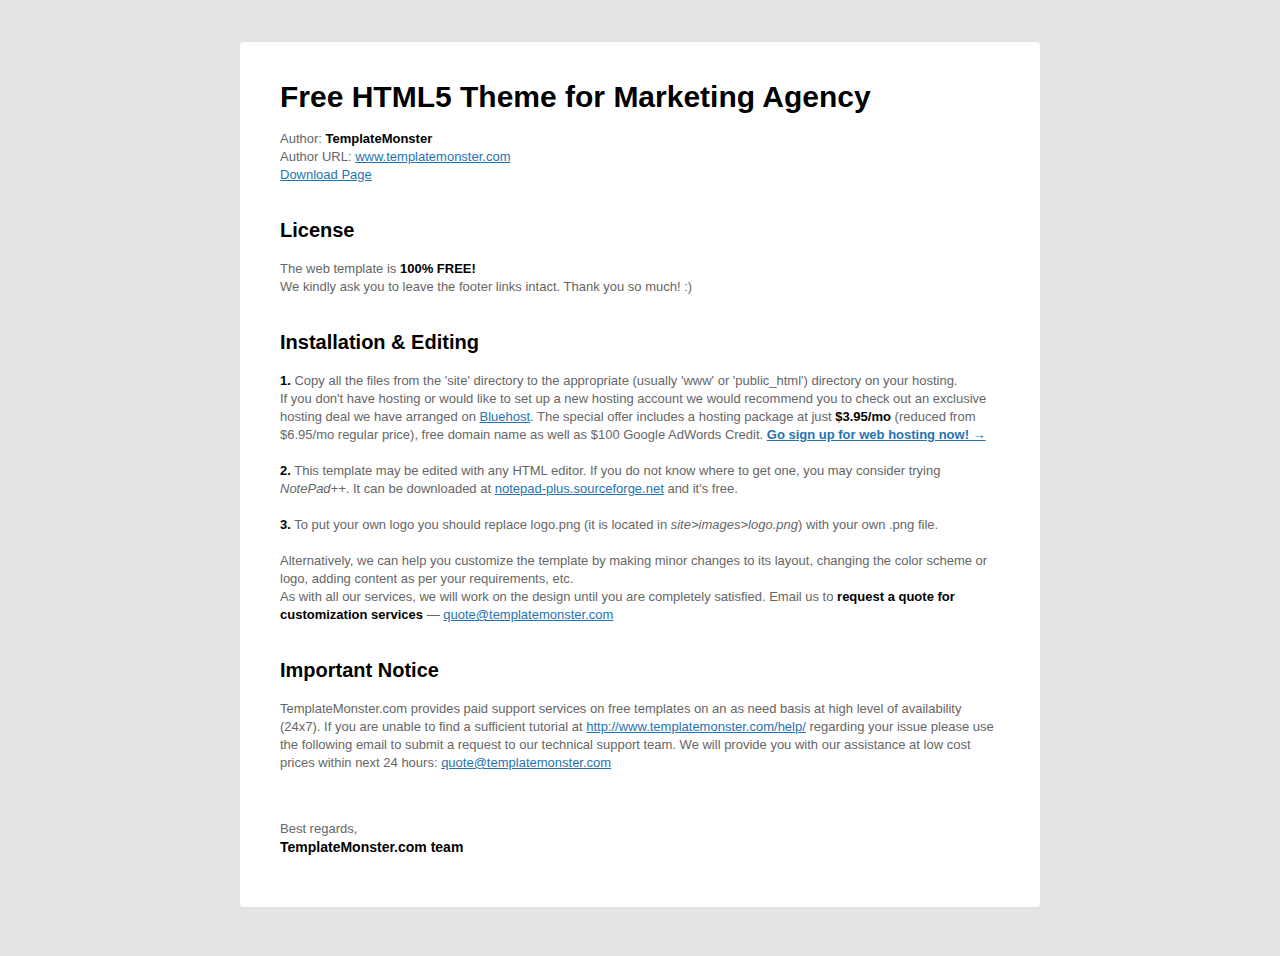
<file: Nouveau dossier/readme.html>
﻿<!DOCTYPE HTML>
<html lang="en-US">
<head>
	<meta charset="UTF-8">
	<script type="text/javascript">var NREUMQ=NREUMQ||[];NREUMQ.push(["mark","firstbyte",new Date().getTime()]);</script><title>Free Template from TemplateMonster.com ReadMe</title>
</head>
<body bgcolor="#e4e4e4">
	<table style="font-size: 11px; line-height: 14px; color: #666666; font-family: Helvetica, Arial, sans-serif;" border="0" cellspacing="0" cellpadding="0" width="100%" align="center" bgcolor="#e4e4e4">
	<tr>
	<td>
	<table style="font-size: 11px; line-height: 14px; color: #666666;" border="0" cellspacing="0" cellpadding="0" width="800" align="center">
	<tr>
	<td style="line-height: 0; font-size: 0;" height="20">&nbsp;</td>
	</tr>
	<tr>
	<td style="line-height: 0; font-size: 0;" height="13">&nbsp;</td>
	</tr>
	</table>
	<table style="font-size: 13px; line-height: 18px; color: #666666; border-radius: 4px; border: #e1e1e1 1px solid;" border="0" cellspacing="0" cellpadding="0" width="648" align="center" bgcolor="#ffffff">
	<tr>
	<td>
	<table style="font-size: 13px; line-height: 18px; color: #666666;" border="0" cellspacing="0" cellpadding="0" width="800" align="center">
	<tr>
	<td style="line-height: 0; font-size: 0;" colspan="3" height="45">&nbsp;</td>
	</tr>
	<tr>
	<td width="40">&nbsp;</td>
	<td><strong style="font-size:30px;line-height:20px;color:#000000;font-weight:bold">
Free HTML5 Theme for Marketing Agency</strong><br><br>
	Author: <strong style="color: #010101;">TemplateMonster</strong><br>
	Author URL: <a href="http://www.templatemonster.com/" style="color:#2673b4; text-decoration:underline;">www.templatemonster.com</a><br>
	<a href="http://www.templatemonster.com/free-templates/free-html5-theme-for-marketing-agency.php" style="color:#2673b4; text-decoration:underline;">Download Page</a><br><br><br>

	<strong style="font-size:20px;line-height:20px;color:#000000;font-weight:bold">License</strong><br><br>
	The web template is <strong style="color: #010101;">100% FREE!</strong><br> We kindly ask you to leave the footer links intact. Thank you so much! :) <br><br><br>

	<strong style="font-size:20px;line-height:20px;color:#000000;font-weight:bold">Installation & Editing</strong><br><br>

	<strong style="color: #010101;">1.</strong> Copy all the files from the 'site' directory to the appropriate (usually 'www' or 'public_html') directory on your hosting.<br> 
	If you don't have hosting or would like to set up a new hosting account we would recommend you to check out an exclusive hosting deal we have arranged on <a href="http://www.bluehost.com/track/template/freetemplates" style="color:#2673b4; text-decoration:underline;">Bluehost</a>. The special offer includes a hosting package at just <strong style="color: #010101;">$3.95/mo</strong> (reduced from $6.95/mo regular price), free domain name as well as $100 Google AdWords Credit. 
	<a href="http://www.bluehost.com/track/template/freetemplates" style="color:#2673b4; text-decoration:underline;"><strong>Go sign up for web hosting now!</strong> → </a> <br><br>

	<strong style="color: #010101;">2.</strong> This template may be edited with any HTML editor. If you do not know where to get one, you may consider trying <i>NotePad++</i>. It can be downloaded at <a href="http://notepad-plus.sourceforge.net/" style="color:#2673b4; text-decoration:underline;">notepad-plus.sourceforge.net</a> and it's free. <br><br>

	<strong style="color: #010101;">3.</strong> To put your own logo you should replace logo.png (it is located in <i>site>images>logo.png</i>) with your own .png file. <br><br>
	Alternatively, we can help you customize the template by making minor changes to its layout, changing the color scheme or logo, adding content as per your requirements, etc. <br>
	As with all our services, we will work on the design until you are completely satisfied. Email us to <strong style="color: #010101;">request a quote for customization services</strong> — <a href="mailto:quote@templatemonster.com" style="color:#2673b4; text-decoration:underline;">quote@templatemonster.com</a> <br><br><br>

	<strong style="font-size:20px;line-height:20px;color:#000000;font-weight:bold">Important Notice</strong><br><br>
	TemplateMonster.com provides paid support services on free templates on an as need basis at high level of availability (24x7). 
	If you are unable to find a sufficient tutorial at <a href="http://www.templatemonster.com/help/" style="color:#2673b4; text-decoration:underline;">http://www.templatemonster.com/help/</a> regarding your issue please use the following email to submit a request to our technical support team. 
	We will provide you with our assistance at low cost prices within next 24 hours: <a href="mailto:quote@templatemonster.com" style="color:#2673b4; text-decoration:underline;">quote@templatemonster.com</a><br><br>



	</td>
	<td width="40">&nbsp;</td>
	</tr>
	<tr>
	<td style="line-height: 0; font-size: 0;" colspan="3" height="30">&nbsp;</td>
	</tr>
	<tr>
	<td width="40">&nbsp;</td>
	<td>Best regards,<br>
	<strong style="font-size: 14px; color: #010101;">TemplateMonster.com team</strong></td>
	<td width="40">&nbsp;</td>
	</tr>
	<tr>
	<td style="line-height: 0; font-size: 0;" colspan="3" height="50">&nbsp;</td>
	</tr>

	</table>
	</td>
	</tr>
	</table>
	<table style="font-size: 13px; line-height: 18px; color: #666666;" border="0" cellspacing="0" cellpadding="0" width="800" align="center">
	<tr>
	<td style="line-height: 0; font-size: 0;" colspan="3" height="40">&nbsp;</td>
	</tr>
	</table>
	</td>
	</tr>
	</table>
</body>
</html>
</file>
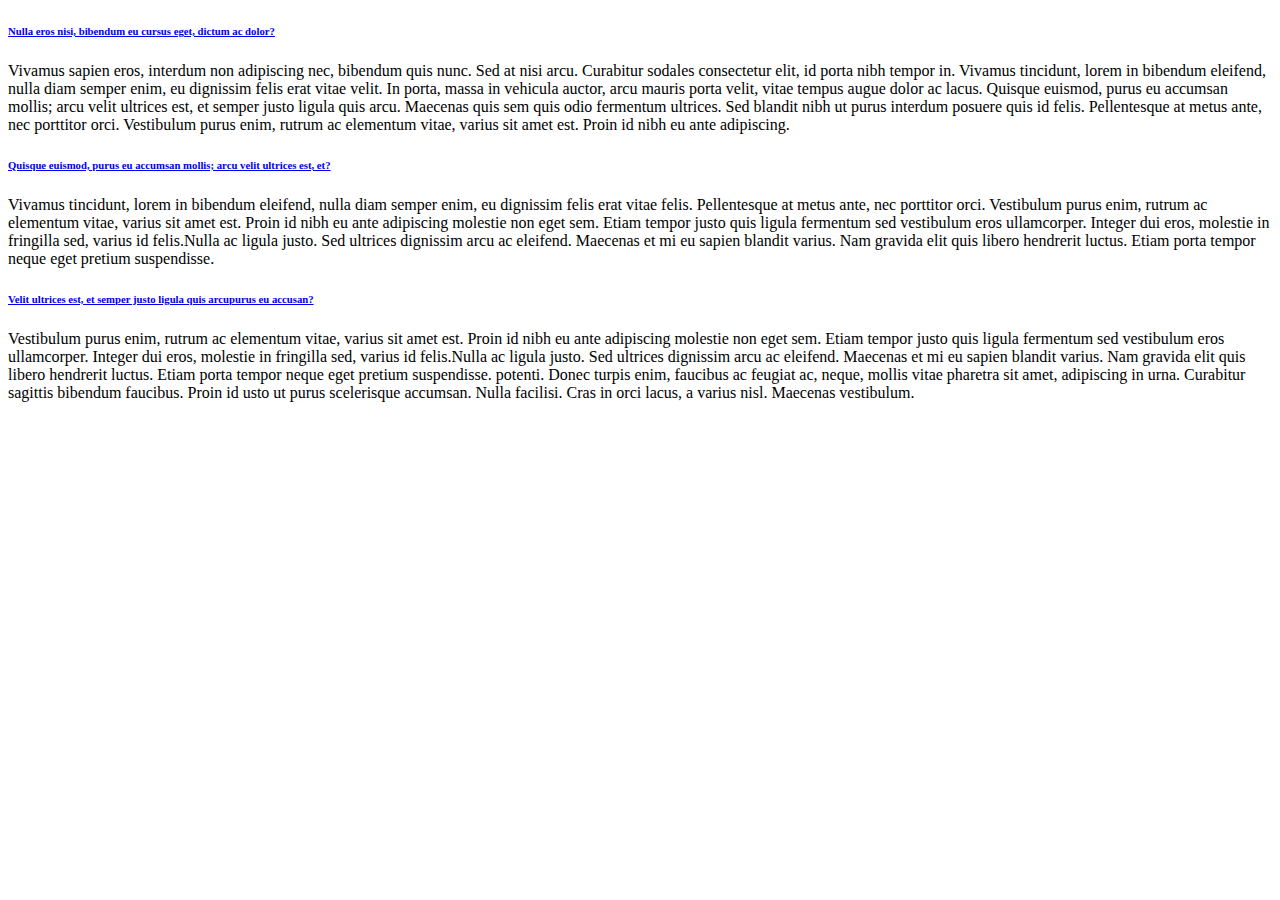
<file: Nouveau dossier/documentation/demo_pages/demo1.html>
<!DOCTYPE html>
<html lang="en">
<head>
	<title>demo1</title>

</head>
<body>
	<h6 class="p0-1"><a href="#">Nulla eros nisi, bibendum eu cursus eget, dictum ac dolor?</a></h6>
									<p>Vivamus sapien eros, interdum non adipiscing nec, bibendum quis nunc. Sed at nisi arcu. Curabitur sodales consectetur elit, id porta nibh tempor in. Vivamus tincidunt, lorem in bibendum eleifend, nulla diam semper enim, eu dignissim felis erat vitae velit. In porta, massa in vehicula auctor, arcu mauris porta velit, vitae tempus augue dolor ac lacus. Quisque euismod, purus eu accumsan mollis; arcu velit ultrices est, et semper justo ligula quis arcu. Maecenas quis sem quis odio fermentum ultrices. Sed blandit nibh ut purus interdum posuere quis id felis. Pellentesque at metus ante, nec porttitor orci. Vestibulum purus enim, rutrum ac elementum vitae, varius sit amet est. Proin id nibh eu ante adipiscing.</p>
									<h6 class="p0-1"><a href="#">Quisque euismod, purus eu accumsan mollis; arcu velit ultrices est, et?</a></h6>
									<p>Vivamus tincidunt, lorem in bibendum eleifend, nulla diam semper enim, eu dignissim felis erat vitae felis. Pellentesque at metus ante, nec porttitor orci. Vestibulum purus enim, rutrum ac elementum vitae, varius sit amet est. Proin id nibh eu ante adipiscing molestie non eget sem. Etiam tempor justo quis ligula fermentum sed vestibulum eros ullamcorper. Integer dui eros, molestie in fringilla sed, varius id felis.Nulla ac ligula justo. Sed ultrices dignissim arcu ac eleifend. Maecenas et mi eu sapien blandit varius. Nam gravida elit quis libero hendrerit luctus. Etiam porta tempor neque eget pretium suspendisse. </p>
									<h6 class="p0-1"><a href="#">Velit ultrices est, et semper justo ligula quis arcupurus eu accusan?</a></h6>
									Vestibulum purus enim, rutrum ac elementum vitae, varius sit amet est. Proin id nibh eu ante adipiscing molestie non eget sem. Etiam tempor justo quis ligula fermentum sed vestibulum eros ullamcorper. Integer dui eros, molestie in fringilla sed, varius id felis.Nulla ac ligula justo. Sed ultrices dignissim arcu ac eleifend. Maecenas et mi eu sapien blandit varius. Nam gravida elit quis libero hendrerit luctus. Etiam porta tempor neque eget pretium suspendisse. potenti. Donec turpis enim, faucibus ac feugiat ac, neque, mollis vitae pharetra sit amet, adipiscing in urna. Curabitur sagittis bibendum faucibus. Proin id usto ut purus scelerisque accumsan. Nulla facilisi. Cras in orci lacus, a varius nisl. Maecenas vestibulum.
</body>
</html>
</file>
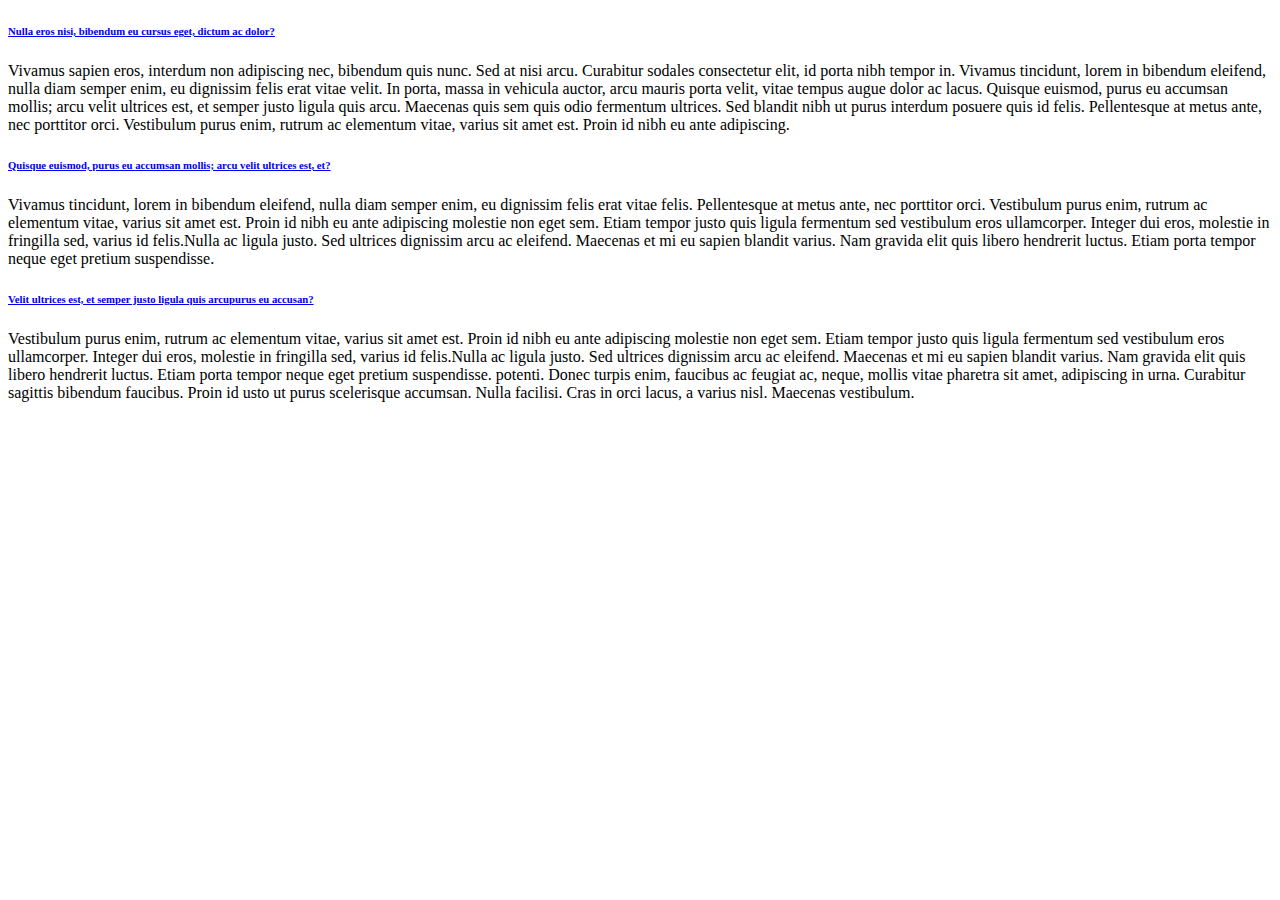
<file: Nouveau dossier/documentation/demo_pages/demo2.html>
<!DOCTYPE html>
<html lang="en">
<head>
	<title>demo2</title>

</head>
<body>
	<h6 class="p0-1"><a href="#">Nulla eros nisi, bibendum eu cursus eget, dictum ac dolor?</a></h6>
									<p>Vivamus sapien eros, interdum non adipiscing nec, bibendum quis nunc. Sed at nisi arcu. Curabitur sodales consectetur elit, id porta nibh tempor in. Vivamus tincidunt, lorem in bibendum eleifend, nulla diam semper enim, eu dignissim felis erat vitae velit. In porta, massa in vehicula auctor, arcu mauris porta velit, vitae tempus augue dolor ac lacus. Quisque euismod, purus eu accumsan mollis; arcu velit ultrices est, et semper justo ligula quis arcu. Maecenas quis sem quis odio fermentum ultrices. Sed blandit nibh ut purus interdum posuere quis id felis. Pellentesque at metus ante, nec porttitor orci. Vestibulum purus enim, rutrum ac elementum vitae, varius sit amet est. Proin id nibh eu ante adipiscing.</p>
									<h6 class="p0-1"><a href="#">Quisque euismod, purus eu accumsan mollis; arcu velit ultrices est, et?</a></h6>
									<p>Vivamus tincidunt, lorem in bibendum eleifend, nulla diam semper enim, eu dignissim felis erat vitae felis. Pellentesque at metus ante, nec porttitor orci. Vestibulum purus enim, rutrum ac elementum vitae, varius sit amet est. Proin id nibh eu ante adipiscing molestie non eget sem. Etiam tempor justo quis ligula fermentum sed vestibulum eros ullamcorper. Integer dui eros, molestie in fringilla sed, varius id felis.Nulla ac ligula justo. Sed ultrices dignissim arcu ac eleifend. Maecenas et mi eu sapien blandit varius. Nam gravida elit quis libero hendrerit luctus. Etiam porta tempor neque eget pretium suspendisse. </p>
									<h6 class="p0-1"><a href="#">Velit ultrices est, et semper justo ligula quis arcupurus eu accusan?</a></h6>
									Vestibulum purus enim, rutrum ac elementum vitae, varius sit amet est. Proin id nibh eu ante adipiscing molestie non eget sem. Etiam tempor justo quis ligula fermentum sed vestibulum eros ullamcorper. Integer dui eros, molestie in fringilla sed, varius id felis.Nulla ac ligula justo. Sed ultrices dignissim arcu ac eleifend. Maecenas et mi eu sapien blandit varius. Nam gravida elit quis libero hendrerit luctus. Etiam porta tempor neque eget pretium suspendisse. potenti. Donec turpis enim, faucibus ac feugiat ac, neque, mollis vitae pharetra sit amet, adipiscing in urna. Curabitur sagittis bibendum faucibus. Proin id usto ut purus scelerisque accumsan. Nulla facilisi. Cras in orci lacus, a varius nisl. Maecenas vestibulum.
</body>
</html>
</file>
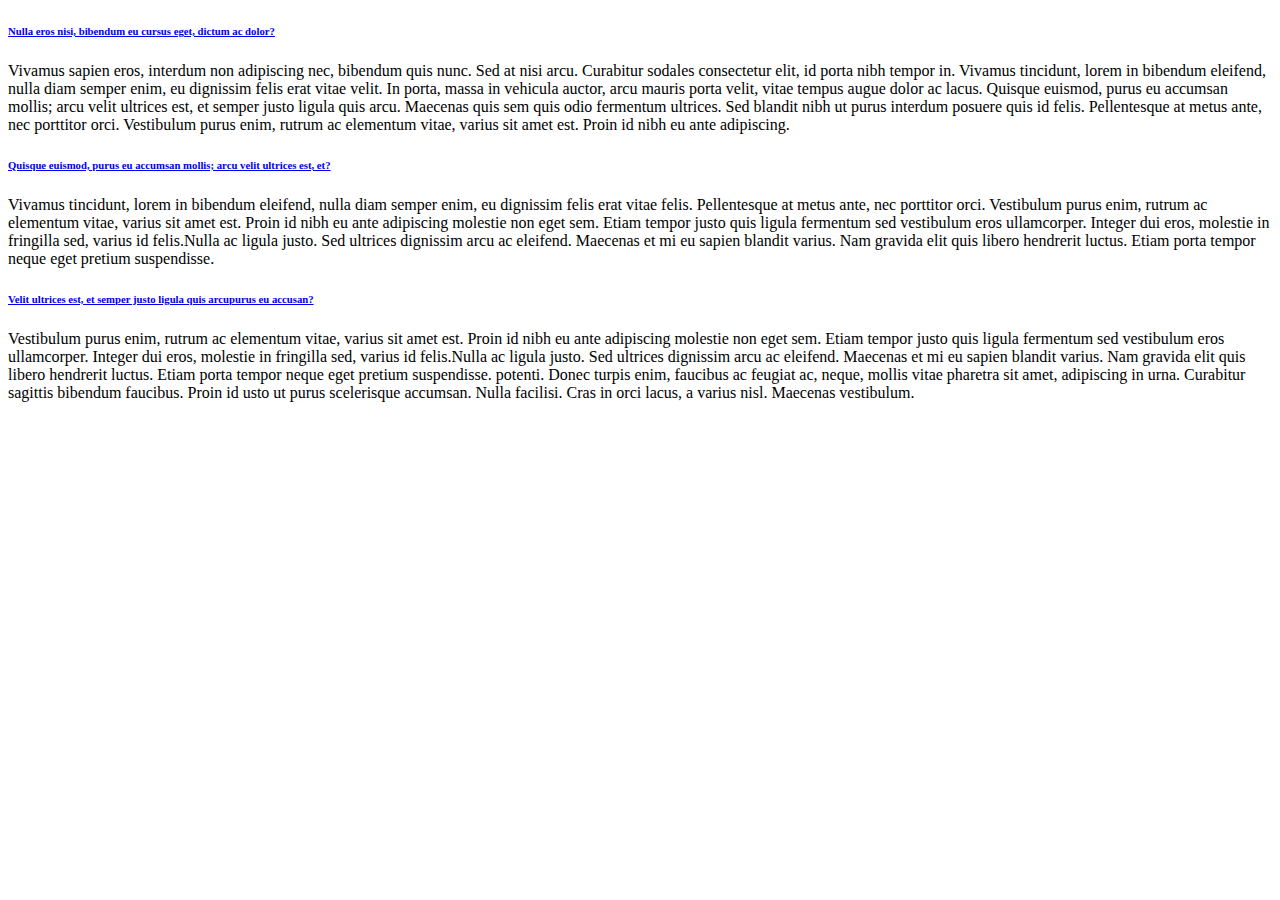
<file: Nouveau dossier/documentation/demo_pages/demo3.html>
<!DOCTYPE html>
<html lang="en">
<head>
	<title>demo3</title>

</head>
<body>
	<h6 class="p0-1"><a href="#">Nulla eros nisi, bibendum eu cursus eget, dictum ac dolor?</a></h6>
									<p>Vivamus sapien eros, interdum non adipiscing nec, bibendum quis nunc. Sed at nisi arcu. Curabitur sodales consectetur elit, id porta nibh tempor in. Vivamus tincidunt, lorem in bibendum eleifend, nulla diam semper enim, eu dignissim felis erat vitae velit. In porta, massa in vehicula auctor, arcu mauris porta velit, vitae tempus augue dolor ac lacus. Quisque euismod, purus eu accumsan mollis; arcu velit ultrices est, et semper justo ligula quis arcu. Maecenas quis sem quis odio fermentum ultrices. Sed blandit nibh ut purus interdum posuere quis id felis. Pellentesque at metus ante, nec porttitor orci. Vestibulum purus enim, rutrum ac elementum vitae, varius sit amet est. Proin id nibh eu ante adipiscing.</p>
									<h6 class="p0-1"><a href="#">Quisque euismod, purus eu accumsan mollis; arcu velit ultrices est, et?</a></h6>
									<p>Vivamus tincidunt, lorem in bibendum eleifend, nulla diam semper enim, eu dignissim felis erat vitae felis. Pellentesque at metus ante, nec porttitor orci. Vestibulum purus enim, rutrum ac elementum vitae, varius sit amet est. Proin id nibh eu ante adipiscing molestie non eget sem. Etiam tempor justo quis ligula fermentum sed vestibulum eros ullamcorper. Integer dui eros, molestie in fringilla sed, varius id felis.Nulla ac ligula justo. Sed ultrices dignissim arcu ac eleifend. Maecenas et mi eu sapien blandit varius. Nam gravida elit quis libero hendrerit luctus. Etiam porta tempor neque eget pretium suspendisse. </p>
									<h6 class="p0-1"><a href="#">Velit ultrices est, et semper justo ligula quis arcupurus eu accusan?</a></h6>
									Vestibulum purus enim, rutrum ac elementum vitae, varius sit amet est. Proin id nibh eu ante adipiscing molestie non eget sem. Etiam tempor justo quis ligula fermentum sed vestibulum eros ullamcorper. Integer dui eros, molestie in fringilla sed, varius id felis.Nulla ac ligula justo. Sed ultrices dignissim arcu ac eleifend. Maecenas et mi eu sapien blandit varius. Nam gravida elit quis libero hendrerit luctus. Etiam porta tempor neque eget pretium suspendisse. potenti. Donec turpis enim, faucibus ac feugiat ac, neque, mollis vitae pharetra sit amet, adipiscing in urna. Curabitur sagittis bibendum faucibus. Proin id usto ut purus scelerisque accumsan. Nulla facilisi. Cras in orci lacus, a varius nisl. Maecenas vestibulum.
</body>
</html>
</file>
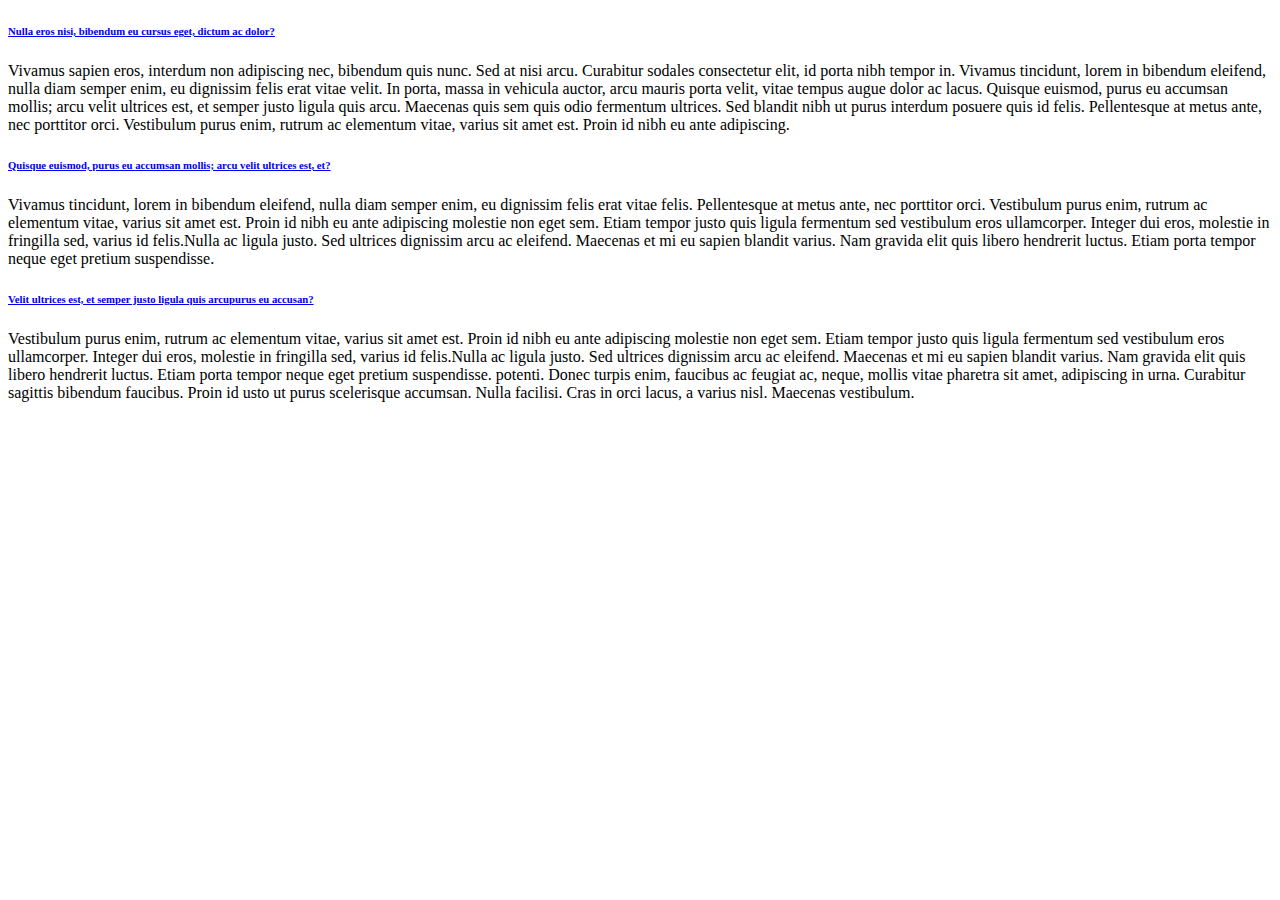
<file: Nouveau dossier/documentation/demo_pages/demo4.html>
<!DOCTYPE html>
<html lang="en">
<head>
	<title>demo4</title>

</head>
<body>
	<h6 class="p0-1"><a href="#">Nulla eros nisi, bibendum eu cursus eget, dictum ac dolor?</a></h6>
									<p>Vivamus sapien eros, interdum non adipiscing nec, bibendum quis nunc. Sed at nisi arcu. Curabitur sodales consectetur elit, id porta nibh tempor in. Vivamus tincidunt, lorem in bibendum eleifend, nulla diam semper enim, eu dignissim felis erat vitae velit. In porta, massa in vehicula auctor, arcu mauris porta velit, vitae tempus augue dolor ac lacus. Quisque euismod, purus eu accumsan mollis; arcu velit ultrices est, et semper justo ligula quis arcu. Maecenas quis sem quis odio fermentum ultrices. Sed blandit nibh ut purus interdum posuere quis id felis. Pellentesque at metus ante, nec porttitor orci. Vestibulum purus enim, rutrum ac elementum vitae, varius sit amet est. Proin id nibh eu ante adipiscing.</p>
									<h6 class="p0-1"><a href="#">Quisque euismod, purus eu accumsan mollis; arcu velit ultrices est, et?</a></h6>
									<p>Vivamus tincidunt, lorem in bibendum eleifend, nulla diam semper enim, eu dignissim felis erat vitae felis. Pellentesque at metus ante, nec porttitor orci. Vestibulum purus enim, rutrum ac elementum vitae, varius sit amet est. Proin id nibh eu ante adipiscing molestie non eget sem. Etiam tempor justo quis ligula fermentum sed vestibulum eros ullamcorper. Integer dui eros, molestie in fringilla sed, varius id felis.Nulla ac ligula justo. Sed ultrices dignissim arcu ac eleifend. Maecenas et mi eu sapien blandit varius. Nam gravida elit quis libero hendrerit luctus. Etiam porta tempor neque eget pretium suspendisse. </p>
									<h6 class="p0-1"><a href="#">Velit ultrices est, et semper justo ligula quis arcupurus eu accusan?</a></h6>
									Vestibulum purus enim, rutrum ac elementum vitae, varius sit amet est. Proin id nibh eu ante adipiscing molestie non eget sem. Etiam tempor justo quis ligula fermentum sed vestibulum eros ullamcorper. Integer dui eros, molestie in fringilla sed, varius id felis.Nulla ac ligula justo. Sed ultrices dignissim arcu ac eleifend. Maecenas et mi eu sapien blandit varius. Nam gravida elit quis libero hendrerit luctus. Etiam porta tempor neque eget pretium suspendisse. potenti. Donec turpis enim, faucibus ac feugiat ac, neque, mollis vitae pharetra sit amet, adipiscing in urna. Curabitur sagittis bibendum faucibus. Proin id usto ut purus scelerisque accumsan. Nulla facilisi. Cras in orci lacus, a varius nisl. Maecenas vestibulum.
</body>
</html>
</file>
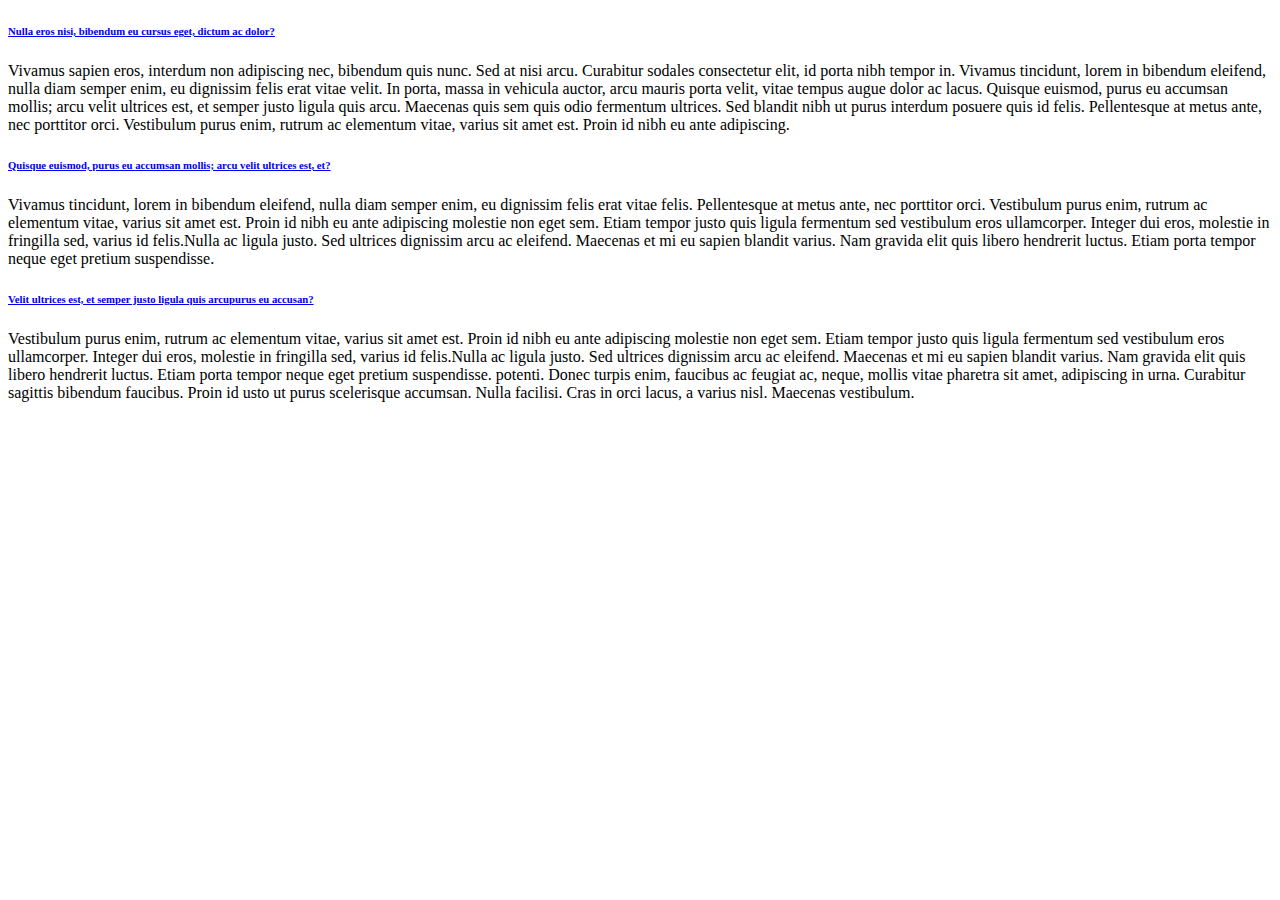
<file: Nouveau dossier/documentation/demo_pages/demo5.html>
<!DOCTYPE html>
<html lang="en">
<head>
	<title>demo5</title>

</head>
<body>
	<h6 class="p0-1"><a href="#">Nulla eros nisi, bibendum eu cursus eget, dictum ac dolor?</a></h6>
									<p>Vivamus sapien eros, interdum non adipiscing nec, bibendum quis nunc. Sed at nisi arcu. Curabitur sodales consectetur elit, id porta nibh tempor in. Vivamus tincidunt, lorem in bibendum eleifend, nulla diam semper enim, eu dignissim felis erat vitae velit. In porta, massa in vehicula auctor, arcu mauris porta velit, vitae tempus augue dolor ac lacus. Quisque euismod, purus eu accumsan mollis; arcu velit ultrices est, et semper justo ligula quis arcu. Maecenas quis sem quis odio fermentum ultrices. Sed blandit nibh ut purus interdum posuere quis id felis. Pellentesque at metus ante, nec porttitor orci. Vestibulum purus enim, rutrum ac elementum vitae, varius sit amet est. Proin id nibh eu ante adipiscing.</p>
									<h6 class="p0-1"><a href="#">Quisque euismod, purus eu accumsan mollis; arcu velit ultrices est, et?</a></h6>
									<p>Vivamus tincidunt, lorem in bibendum eleifend, nulla diam semper enim, eu dignissim felis erat vitae felis. Pellentesque at metus ante, nec porttitor orci. Vestibulum purus enim, rutrum ac elementum vitae, varius sit amet est. Proin id nibh eu ante adipiscing molestie non eget sem. Etiam tempor justo quis ligula fermentum sed vestibulum eros ullamcorper. Integer dui eros, molestie in fringilla sed, varius id felis.Nulla ac ligula justo. Sed ultrices dignissim arcu ac eleifend. Maecenas et mi eu sapien blandit varius. Nam gravida elit quis libero hendrerit luctus. Etiam porta tempor neque eget pretium suspendisse. </p>
									<h6 class="p0-1"><a href="#">Velit ultrices est, et semper justo ligula quis arcupurus eu accusan?</a></h6>
									Vestibulum purus enim, rutrum ac elementum vitae, varius sit amet est. Proin id nibh eu ante adipiscing molestie non eget sem. Etiam tempor justo quis ligula fermentum sed vestibulum eros ullamcorper. Integer dui eros, molestie in fringilla sed, varius id felis.Nulla ac ligula justo. Sed ultrices dignissim arcu ac eleifend. Maecenas et mi eu sapien blandit varius. Nam gravida elit quis libero hendrerit luctus. Etiam porta tempor neque eget pretium suspendisse. potenti. Donec turpis enim, faucibus ac feugiat ac, neque, mollis vitae pharetra sit amet, adipiscing in urna. Curabitur sagittis bibendum faucibus. Proin id usto ut purus scelerisque accumsan. Nulla facilisi. Cras in orci lacus, a varius nisl. Maecenas vestibulum.
</body>
</html>
</file>
<file: css/camera.css>
/**************************
*
*	GENERAL
*
**************************/
.camera_wrap {
  display: none;
  position: relative;
  margin: 0!important;
  background: #e8e8e8;
  z-index: 0;
}
.camera_wrap img {
  max-width: none !important;
}
.camera_fakehover {
  height: 100%;
  min-height: 60px;
  position: relative;
  width: 100%;
  z-index: 1;
}
.camera_wrap {
  width: 100%;
}
.camera_src {
  display: none;
}
.cameraCont,
.cameraContents {
  height: 100%;
  position: relative;
  width: 100%;
  z-index: 1;
}
.cameraSlide {
  bottom: 0;
  left: 0;
  position: absolute;
  right: 0;
  top: 0;
  width: 100%;
}
.cameraContent {
  bottom: 0;
  display: none;
  left: 0;
  position: absolute;
  right: 0;
  top: 0;
  width: 100%;
}
.camera_target {
  bottom: 0;
  height: 100%;
  left: 0;
  overflow: hidden;
  position: absolute;
  right: 0;
  text-align: left;
  top: 0;
  width: 100%;
  z-index: 0;
}
.camera_overlayer {
  bottom: 0;
  height: 100%;
  left: 0;
  overflow: hidden;
  position: absolute;
  right: 0;
  top: 0;
  width: 100%;
  z-index: 0;
  background: rgba(0, 0, 0, 0.38);
}
.camera_target_content {
  bottom: 0;
  left: 0;
  overflow: hidden;
  position: absolute;
  right: 0;
  top: 0;
  z-index: 2;
}
.camera_loader {
  background: #ffffff url(../images/camera-loader.gif) no-repeat center;
  background: rgba(255, 255, 255, 0.9) url(../images/camera-loader.gif) no-repeat center;
  border: 1px solid #ffffff;
  -webkit-border-radius: 18px;
  -moz-border-radius: 18px;
  border-radius: 18px;
  height: 36px;
  left: 50%;
  overflow: hidden;
  position: absolute;
  margin: -18px 0 0 -18px;
  top: 50%;
  width: 36px;
  z-index: 3;
}
.camera_bar {
  bottom: 0;
  left: 0;
  overflow: hidden;
  position: absolute;
  right: 0;
  top: 0;
  z-index: 3;
}
.camera_thumbs_wrap.camera_left .camera_bar,
.camera_thumbs_wrap.camera_right .camera_bar {
  height: 100%;
  position: absolute;
  width: auto;
}
.camera_thumbs_wrap.camera_bottom .camera_bar,
.camera_thumbs_wrap.camera_top .camera_bar {
  height: auto;
  position: absolute;
  width: 100%;
}
.camera_nav_cont {
  height: 65px;
  overflow: hidden;
  position: absolute;
  right: 9px;
  top: 15px;
  width: 120px;
  z-index: 4;
}
.camerarelative {
  overflow: hidden;
  position: relative;
}
.imgFake {
  cursor: pointer;
}
.camera_command_wrap .hideNav {
  display: none;
}
.camera_command_wrap {
  left: 0;
  position: relative;
  right: 0;
  z-index: 4;
}
.camera_clear {
  display: block;
  clear: both;
}
.showIt {
  display: none;
}
.camera_clear {
  clear: both;
  display: block;
  height: 1px;
  margin: -1px 0 25px;
  position: relative;
}
.camera_next,
.camera_prev {
  position: absolute;
  top: 50%;
  margin-top: -41px;
  width: 82px;
  height: 82px;
  color: #232222;
  background: #d4d8d8;
  text-align: center;
  font: 400 72px/80px 'FontAwesome';
  cursor: pointer;
  border-radius: 41px;
  -webkit-transition: 0.3s color ease;
  transition: 0.3s color ease;
  z-index: 10;
}
.camera_next:hover,
.camera_prev:hover {
  color: #249f9c;
}
.camera_next {
  right: 67px;
}
.camera_next:before {
  padding-left: 10px;
  content: '\f105';
}
.camera_prev {
  left: 68px;
}
.camera_prev:before {
  padding-right: 10px;
  content: '\f104';
}
.camera_caption {
  position: absolute;
  left: 68px;
  right: 67px;
  padding: 0 102px;
  bottom: 8.166666666666667%;
  text-align: center;
}
.camera_caption .text_1 {
  padding-bottom: 167px;
  letter-spacing: 3.4px;
}
@media (min-width: 980px) and (max-width: 1199px) {
  .camera_caption {
    top: 18.166666666666667%;
    bottom: auto;
  }
  .camera_caption .text_1 {
    font-size: 48px;
    line-height: 40px;
    padding-bottom: 80px;
  }
}
@media (max-width: 979px) {
  .camera_caption {
    top: 8.166666666666667%;
    bottom: auto;
    left: 34px;
    right: 33.5px;
    padding: 0 61px;
  }
  .camera_caption .text_1 {
    font-size: 48px;
    line-height: 40px;
    padding-bottom: 40px;
  }
  .camera_next,
  .camera_prev {
    margin-top: -20.5px;
    width: 41px;
    height: 41px;
    color: #232222;
    background: #d4d8d8;
    text-align: center;
    font: 400 36px/40px 'FontAwesome';
    cursor: pointer;
    border-radius: 41px;
    -webkit-transition: 0.3s color ease;
    transition: 0.3s color ease;
    z-index: 10;
  }
  .camera_next:hover,
  .camera_prev:hover {
    color: #249f9c;
  }
  .camera_next {
    right: 33.5px;
  }
  .camera_next:before {
    padding-left: 5px;
    content: '\f105';
  }
  .camera_prev {
    left: 34px;
  }
  .camera_prev:before {
    padding-right: 5px;
    content: '\f104';
  }
}
@media (max-width: 767px) {
  .camera_caption {
    display: none!important;
  }
}
@media (max-width: 479px) {
  .camera_prev {
    top: 35px;
    left: 20px;
  }
  .camera_next {
    top: 35px;
    left: 70px;
  }
}
</file>
<file: css/ie.css>
.class { behavior:url(js/PIE.htc); position:absolute;}
</file>
<file: css/contact-form.css>
/* Contact Form Basic Styles 
========================================================*/
#contact-form {
  position: relative;
  padding-top: 8px;
}
#contact-form label {
  position: relative;
  max-width: 420px;
  letter-spacing: normal;
  display: block;
  -webkit-box-sizing: border-box;
  -moz-box-sizing: border-box;
  box-sizing: border-box;
  margin-bottom: 21px;
}
#contact-form label.message {
  max-width: 100%;
  margin-left: 0;
  width: 100%;
  margin-bottom: 39px;
}
#contact-form fieldset {
  border: none;
}
/* Contact Form Placeholder Styles 
========================================================*/
#contact-form ._placeholder {
  width: 100% !important;
  position: absolute;
  left: 0;
  top: 0;
  display: block;
  line-height: 19px;
  font-size: 14px;
  font-family: 'Open Sans', sans-serif;
  font-weight: 400;
  padding: 6px 27px 6px;
  color: #363535;
  -webkit-box-sizing: border-box;
  -moz-box-sizing: border-box;
  box-sizing: border-box;
  border-radius: 0;
  cursor: text;
}
#contact-form ._placeholder.focused {
  opacity: 0.4;
  filter: alpha(opacity=40);
}
#contact-form ._placeholder.hidden {
  display: none;
}
#contact-form .file ._placeholder {
  display: none;
}
/* Contact Form Input 
========================================================*/
#contact-form input[type='text'] {
  width: 100%;
  background-color: #ffffff;
  border-radius: 0;
  line-height: 19px;
  font-size: 14px;
  font-family: 'Open Sans', sans-serif;
  font-weight: 400;
  padding: 6px 27px 6px;
  color: #363535;
  outline: none;
  height: 31px;
  border: 1px solid #ababa9;
  -webkit-box-sizing: border-box;
  -moz-box-sizing: border-box;
  box-sizing: border-box;
  margin: 0;
  -webkit-appearance: none;
}
/* Contact Form Buttons
========================================================*/
#contact-form .btn-wrap {
  text-align: right;
  letter-spacing: normal;
}
#contact-form .btn-wrap .btn_3 {
  margin-left: 5px;
  padding-left: 37px;
  padding-right: 37px;
}
/* Contact Form Textarea 
========================================================*/
#contact-form textarea {
  width: 100%;
  background-color: #ffffff;
  border-radius: 0;
  line-height: 19px;
  font-size: 14px;
  font-family: 'Open Sans', sans-serif;
  padding: 6px 27px 6px;
  color: #363535;
  outline: none;
  border: 1px solid #ababa9;
  -webkit-box-sizing: border-box;
  -moz-box-sizing: border-box;
  box-sizing: border-box;
  resize: none;
  height: 221px!important;
  -webkit-appearance: none;
  overflow: auto;
}
/* Contact Form Error messages
========================================================*/
#contact-form .empty-message,
#contact-form .error-message {
  position: absolute;
  right: 3px;
  top: 2px;
  color: red;
  height: 0;
  overflow: hidden;
  font-size: 11px;
  -webkit-transition: 0.3s ease-in height;
  transition: 0.3s ease-in height;
  z-index: 99;
}
#contact-form .invalid .error-message,
#contact-form .empty .empty-message {
  height: 20px;
}
/* Contact Form Processing Box
========================================================*/
#contact-form .contact-form-loader {
  position: absolute;
  z-index: -1;
  width: 100%;
  height: 100%;
  overflow: hidden;
  top: 0;
  left: 0;
  right: 0;
  bottom: 0;
  background: rgba(247, 247, 247, 0.48) url('../images/form-loader.gif');
  background-repeat: no-repeat;
  background-position: 50% 50%;
  background-size: 5%;
  opacity: 0;
}
#contact-form.processing .contact-form-loader {
  opacity: .7;
  z-index: 99;
  -webkit-transition: all 0.3s ease-in;
  transition: all 0.3s ease-in;
}
/* Contact Form Modal 
========================================================*/
.modal-open {
  overflow: hidden;
}
#contact-form .modal {
  letter-spacing: normal;
  display: none;
  overflow: auto;
  overflow-y: scroll;
  position: fixed;
  top: 0;
  right: 0;
  bottom: 0;
  left: 0;
  z-index: 1050;
  -webkit-overflow-scrolling: touch;
  outline: 0;
  font-family: 'Open Sans', sans-serif;
  font-size: 13px;
}
#contact-form .modal h4 {
  font-weight: bold;
  color: #000;
  padding: 0;
  margin: 0;
}
.modal.fade .modal-dialog {
  -webkit-transform: translate(0, -25%);
  -ms-transform: translate(0, -25%);
  transform: translate(0, -25%);
  -webkit-transition: -webkit-transform 0.3s ease-out;
  -moz-transition: -moz-transform 0.3s ease-out;
  -o-transition: -o-transform 0.3s ease-out;
  transition: transform 0.3s ease-out;
}
.modal.in .modal-dialog {
  -webkit-transform: translate(0, 0);
  -ms-transform: translate(0, 0);
  transform: translate(0, 0);
}
.modal-content {
  position: relative;
  background-color: #ffffff;
  border: 1px solid #999999;
  border: 1px solid rgba(0, 0, 0, 0.2);
  border-radius: 6px;
  -webkit-box-shadow: 0 3px 9px rgba(0, 0, 0, 0.5);
  box-shadow: 0 3px 9px rgba(0, 0, 0, 0.5);
  background-clip: padding-box;
  outline: none;
}
.modal-backdrop {
  position: fixed;
  top: 0;
  right: 0;
  bottom: 0;
  left: 0;
  z-index: 1040;
  background-color: #000000;
}
.modal-backdrop.fade {
  opacity: 0;
  filter: alpha(opacity=0);
}
.modal-backdrop.in {
  opacity: 0.5;
  filter: alpha(opacity=50);
}
.modal-header {
  padding: 15px;
  border-bottom: 1px solid #e5e5e5;
  min-height: 16.42857143px;
}
.modal-header .close {
  margin-top: -2px;
}
.modal-title {
  margin: 0;
  line-height: 1.42857143;
}
.modal-body {
  position: relative;
  padding: 20px;
}
.modal-dialog {
  width: 600px;
  margin: 10px auto;
}
@media only screen and (max-width: 768px) {
  .modal-dialog {
    position: relative;
    width: auto;
    margin: 10px;
  }
}
/* Contact Form Close icon 
========================================================*/
.close {
  float: right;
  font-size: 21px;
  font-weight: bold;
  line-height: 1;
  color: #000000;
  text-shadow: 0 1px 0 #ffffff;
  opacity: 0.2;
  filter: alpha(opacity=20);
}
.close:hover,
.close:focus {
  color: #000000;
  text-decoration: none;
  cursor: pointer;
  opacity: 0.5;
  filter: alpha(opacity=50);
}
button.close {
  padding: 0;
  cursor: pointer;
  background: transparent;
  border: 0;
  -webkit-appearance: none;
}
</file>
<file: css/isotope.css>
#filters{display:inline-block}#filters li{display:inline-block}#filters li:before{content:'|';color:#7ec7c5}@media (max-width:767px){#filters{display:block;padding-top:10px}}@media (max-width:479px){#filters{display:block}#filters li{padding-top:10px;display:block}}
</file>
<file: css/grid.css>
/* http://meyerweb.com/eric/tools/css/reset/ 
   v2.0 | 20110126
   License: none (public domain)
*/
html,
body,
div,
span,
applet,
object,
iframe,
h1,
h2,
h3,
h4,
h5,
h6,
p,
blockquote,
pre,
a,
abbr,
acronym,
address,
big,
cite,
code,
del,
dfn,
em,
img,
ins,
kbd,
q,
s,
samp,
small,
strike,
strong,
sub,
sup,
tt,
var,
b,
u,
i,
center,
dl,
dt,
dd,
ol,
ul,
li,
fieldset,
form,
label,
legend,
table,
caption,
tbody,
tfoot,
thead,
tr,
th,
td,
article,
aside,
canvas,
details,
embed,
figure,
figcaption,
footer,
header,
hgroup,
menu,
nav,
output,
ruby,
section,
summary,
time,
mark,
audio,
video {
  margin: 0;
  padding: 0;
  border: 0;
  font-size: 100%;
  font: inherit;
  vertical-align: top;
}
/* HTML5 display-role reset for older browsers */
article,
aside,
details,
figcaption,
figure,
footer,
header,
hgroup,
menu,
nav,
section {
  display: block;
}
body {
  line-height: 1;
}
ol,
ul {
  list-style: none;
}
blockquote,
q {
  quotes: none;
}
blockquote:before,
blockquote:after,
q:before,
q:after {
  content: '';
  content: none;
}
table {
  border-collapse: collapse;
  border-spacing: 0;
}
.clearfix:before,
.clearfix:after {
  display: table;
  content: "";
  line-height: 0;
}
.clearfix:after {
  clear: both;
}
.container .alpha {
  margin-left: 0px;
}
.container .omega {
  margin-right: 0px;
}
.row {
  margin-left: -30px;
}
.row:before,
.row:after {
  display: table;
  content: "";
  line-height: 0;
}
.row:after {
  clear: both;
}
[class*="grid_"] {
  float: left;
  min-height: 1px;
  margin-left: 30px;
}
.container {
  width: 1170px;
}
.grid_12 {
  width: 1170px;
}
.grid_11 {
  width: 1070px;
}
.grid_10 {
  width: 970px;
}
.grid_9 {
  width: 870px;
}
.grid_8 {
  width: 770px;
}
.grid_7 {
  width: 670px;
}
.grid_6 {
  width: 570px;
}
.grid_5 {
  width: 470px;
}
.grid_4 {
  width: 370px;
}
.grid_3 {
  width: 270px;
}
.grid_2 {
  width: 170px;
}
.grid_1 {
  width: 70px;
}
.preffix_12 {
  margin-left: 1230px;
}
.preffix_11 {
  margin-left: 1130px;
}
.preffix_10 {
  margin-left: 1030px;
}
.preffix_9 {
  margin-left: 930px;
}
.preffix_8 {
  margin-left: 830px;
}
.preffix_7 {
  margin-left: 730px;
}
.preffix_6 {
  margin-left: 630px;
}
.preffix_5 {
  margin-left: 530px;
}
.preffix_4 {
  margin-left: 430px;
}
.preffix_3 {
  margin-left: 330px;
}
.preffix_2 {
  margin-left: 230px;
}
.preffix_1 {
  margin-left: 130px;
}
.container {
  margin-right: auto;
  margin-left: auto;
  -webkit-box-sizing: border-box;
  -moz-box-sizing: border-box;
  box-sizing: border-box;
}
.container:before,
.container:after {
  display: table;
  content: "";
  line-height: 0;
}
.container:after {
  clear: both;
}
@media (min-width: 980px) and (max-width: 1199px) {
  .row {
    margin-left: -20px;
  }
  .row:before,
  .row:after {
    display: table;
    content: "";
    line-height: 0;
  }
  .row:after {
    clear: both;
  }
  [class*="grid_"] {
    float: left;
    min-height: 1px;
    margin-left: 20px;
  }
  .container {
    width: 940px;
  }
  .grid_12 {
    width: 940px;
  }
  .grid_11 {
    width: 860px;
  }
  .grid_10 {
    width: 780px;
  }
  .grid_9 {
    width: 700px;
  }
  .grid_8 {
    width: 620px;
  }
  .grid_7 {
    width: 540px;
  }
  .grid_6 {
    width: 460px;
  }
  .grid_5 {
    width: 380px;
  }
  .grid_4 {
    width: 300px;
  }
  .grid_3 {
    width: 220px;
  }
  .grid_2 {
    width: 140px;
  }
  .grid_1 {
    width: 60px;
  }
  .preffix_12 {
    margin-left: 980px;
  }
  .preffix_11 {
    margin-left: 900px;
  }
  .preffix_10 {
    margin-left: 820px;
  }
  .preffix_9 {
    margin-left: 740px;
  }
  .preffix_8 {
    margin-left: 660px;
  }
  .preffix_7 {
    margin-left: 580px;
  }
  .preffix_6 {
    margin-left: 500px;
  }
  .preffix_5 {
    margin-left: 420px;
  }
  .preffix_4 {
    margin-left: 340px;
  }
  .preffix_3 {
    margin-left: 260px;
  }
  .preffix_2 {
    margin-left: 180px;
  }
  .preffix_1 {
    margin-left: 100px;
  }
}
@media (min-width: 768px) and (max-width: 979px) {
  .row {
    margin-left: -20px;
  }
  .row:before,
  .row:after {
    display: table;
    content: "";
    line-height: 0;
  }
  .row:after {
    clear: both;
  }
  [class*="grid_"] {
    float: left;
    min-height: 1px;
    margin-left: 20px;
  }
  .container {
    width: 748px;
  }
  .grid_12 {
    width: 748px;
  }
  .grid_11 {
    width: 684px;
  }
  .grid_10 {
    width: 620px;
  }
  .grid_9 {
    width: 556px;
  }
  .grid_8 {
    width: 492px;
  }
  .grid_7 {
    width: 428px;
  }
  .grid_6 {
    width: 364px;
  }
  .grid_5 {
    width: 300px;
  }
  .grid_4 {
    width: 236px;
  }
  .grid_3 {
    width: 172px;
  }
  .grid_2 {
    width: 108px;
  }
  .grid_1 {
    width: 44px;
  }
  .preffix_12 {
    margin-left: 788px;
  }
  .preffix_11 {
    margin-left: 724px;
  }
  .preffix_10 {
    margin-left: 660px;
  }
  .preffix_9 {
    margin-left: 596px;
  }
  .preffix_8 {
    margin-left: 532px;
  }
  .preffix_7 {
    margin-left: 468px;
  }
  .preffix_6 {
    margin-left: 404px;
  }
  .preffix_5 {
    margin-left: 340px;
  }
  .preffix_4 {
    margin-left: 276px;
  }
  .preffix_3 {
    margin-left: 212px;
  }
  .preffix_2 {
    margin-left: 148px;
  }
  .preffix_1 {
    margin-left: 84px;
  }
}
.select-menu {
  display: none !important;
}
@media (max-width: 767px) {
  .container {
    width: 420px;
    padding: 0 0px;
  }
  .row {
    margin-left: 0;
  }
  [class*="grid_"] {
    float: none;
    display: block;
    width: 100%;
    margin-left: 0;
    -webkit-box-sizing: border-box;
    -moz-box-sizing: border-box;
    box-sizing: border-box;
  }
  .select-menu {
    display: block !important;
  }
}
@media (max-width: 479px) {
  body {
    padding: 0;
  }
  .container {
    width: 300px;
    padding: 0 15px;
  }
  .row {
    margin-left: 0;
  }
}
</file>
<file: css/style.css>
@import url(http://maxcdn.bootstrapcdn.com/font-awesome/4.2.0/css/font-awesome.min.css);
@import "animate.css";
@import url(http://fonts.googleapis.com/css?family=Marvel);
@import url(http://fonts.googleapis.com/css?family=Open+Sans:300,400,600,700);
/*========================================================
                    Main layout styles
=========================================================*/
body {
  background: #320000;
  color: #363535;
  font: 300 18px/36px 'Open Sans', sans-serif;
}
a{
  text-decoration: none;
}
.ic {
  border:0;
  float:right;
  background:#fff;
  color:#f00;
  width:50%;
  line-height:10px;
  font-size:10px;
  margin:-220% 0 0 0;
  overflow:hidden;
  padding:0
} 
a {
  font: inherit;
  color: #3300ff;
  text-decoration: none;
  -webkit-transition: all 0.3s ease;
  transition: all 0.3s ease;
}
a:hover {
  text-decoration: underline;
}
a:active {
  background: transparent;
}
a[href^="tel:"] {
  color: inherit;
  text-decoration: none;
}
img {
  max-width: 100%;
  height: auto;
}
* {
  -webkit-text-size-adjust: none;
}
/*============  Text  =============*/
.text_1 {
  font: 300 68px/60px 'Open Sans', sans-serif;
}
.text_2 {
  font: 600 24px/30px 'Open Sans', sans-serif;
}
.text_3 {
  font: 300 18px/24px 'Open Sans', sans-serif;
}
.text_4 {
  font: 400 14px/16px 'Open Sans', sans-serif;
}
.text_5 {
  font: 300 14px/20px 'Open Sans', sans-serif;
}
.text_6 {
  font: 400 18px/26px 'Open Sans', sans-serif;
}
.text_7 {
  font: 400 18px 'Open Sans', sans-serif;
}
.text_8 {
  font: 400 14px/20px 'Open Sans', sans-serif;
}
/*============  Colors  =============*/
.color_1 {
  color: #ffffff;
}
.color_1 a {
  color: inherit;
}
.color_2 {
  color: #363535;
}
.color_2 a {
  color: inherit;
}
.color_3 {
  color: #ffcc00;
}
.color_3 a {
  color: inherit;
}
.color_4 {
  color: #a0d6d4;
}
.color_4 a {
  color: inherit;
}
.color_5 {
  color: #413d3d;
}
.color_5 a {
  color: inherit;
}
.color_6 {
  color: #4a4a4a;
}
.color_6 a {
  color: inherit;
}
/*============  Backgrounds  =============*/
.bg_1 {
  background: #fdfdfc;
}
/*============  Floats  =============*/
.put-left {
  float: left;
}
.put-right {
  float: right;
}
/*============  Page  =============*/
.page {
  background: #ffffff;
}
/*========================================================
                    HEADER styles
=========================================================*/
#header {
  position: relative;
}
@media (max-width: 1199px) {
  #header {
    text-align: center;
  }
}
.brand {
  text-align: center;
}
.brand h1 {
  display: inline-block;
  text-align: left;
}
@media (max-width: 979px) {
  .brand {
    float: none;
  }
}
.nav {
  text-align: right;
}
@media (max-width: 979px) {
  .nav {
    text-align: center;
    float: none;
  }
}
/* Main menu styles
========================================================*/
.sf-menu {
  display: inline-block;
  margin-right: -10px;
}
.sf-menu > li {
  position: relative;
  float: left;
  font: bold 24px/26px 'Marvel', sans-serif;
  text-align: center;
  text-transform: capitalize;
  letter-spacing: 1.1px;
}
.sf-menu > li > a {
  position: relative;
  display: inline-block;
  padding: 23px 10px 21px;
  color: #fff;
}
.sf-menu > li.sfHover > a,
.sf-menu > li.current > a,
.sf-menu > li > a:hover {
  background: #edecec;
  color: #3300ff;
  text-decoration: none;
}
.sf-menu > li.sfHover > a:after,
.sf-menu > li.current > a:after,
.sf-menu > li > a:hover:after {
  content: '';
  position: absolute;
  bottom: 0;
  left: 0;
  width: 100%;
  height: 3px;
  background: #3300ff;
}
.sf-menu > li + li {
  margin-left: 39px;
}
.sf-menu ul {
  position: absolute;
  display: none;
  width: 220px;
  padding: 10px 0;
  text-align: left;
  background: #ffffff;
  z-index: 2;
  -webkit-box-sizing: border-box;
  -moz-box-sizing: border-box;
  box-sizing: border-box;
  -webkit-box-shadow: 2px 2px 5px 0 rgba(0, 0, 0, 0.25);
  box-shadow: 2px 2px 5px 0 rgba(0, 0, 0, 0.25);
}
.sf-menu ul li {
  display: block;
  position: relative;
  text-transform: none;
}
.sf-menu ul li.sfHover > a,
.sf-menu ul li.current > a,
.sf-menu ul li a:hover {
  background: #129894;
  color: #ffffff;
  text-decoration: none;
}
.sf-menu ul li + li {
  margin-top: 8px;
}
.sf-menu ul li a {
  display: block;
  padding: 5px 20px;
  color: #000000;
}
/* First level sub-menu styles
========================================================*/
.sf-menu > li > ul {
  top: 120%;
  left: 50%;
  margin-left: -110px;
}
/* Second level sub-menu styles
========================================================*/
.sf-menu > li > ul > li > ul {
  top: 0px;
  left: 110%;
}
@media only screen and (max-width: 767px) {
  nav {
    padding-bottom: 0;
  }
  .sf-menu {
    display: none;
  }
  .select-menu {
    margin: 30px 0 20px;
    display: block;
    position: relative;
    padding: 0;
    width: 100%;
    height: 40px;
    border: 1px solid #dddddd;
    background: #edecec url(../images/select.png) 99% center no-repeat;
    color: #000000;
    border-radius: 0;
    -webkit-appearance: none;
    outline: none;
    font: normal 14px 'Open Sans', sans-serif;
    cursor: pointer;
    -webkit-box-sizing: border-box;
    -moz-box-sizing: border-box;
    box-sizing: border-box;
  }
}
@media (max-width: 479px) {
  nav.put-right {
    padding-bottom: 0px;
  }
}
/* Stuck menu styles
========================================================*/
.isStuck {
  background: #ffffff;
  z-index: 999;
  border-bottom: 3px solid #320000;
}
@media only screen and (max-width: 979px) {
  .isStuck {
    display: none !important;
  }
}
/*========================================================
                    CONTENT styles
=========================================================*/
#content {
  overflow: hidden;
}
/*============  Headers  =============*/
.header_1 {
  text-align: center;
  font: 600 30px 'Open Sans', sans-serif;
}
.header_1.indent_1 {
  padding-bottom: 56px;
}
.header_1.indent_2 {
  padding-bottom: 34px;
}
@media (min-width: 980px) and (max-width: 1199px) {
  .header_1 {
    font-size: 40px;
    line-height: 52px;
  }
}
@media (max-width: 767px) {
  .header_1 {
    font-size: 36px;
    line-height: 42px;
  }
}
.header_2 {
  font: 600 36px/30px 'Open Sans', sans-serif;
}
.header_2.indent_1 {
  padding-bottom: 30px;
}
.header_2.indent_2 {
  padding-bottom: 32px;
}
.header_2.indent_3 {
  padding-bottom: 81px;
}
.header_2.indent_4 {
  padding-bottom: 43px;
}
.header_2.indent_5 {
  padding-bottom: 41px;
}
/*============  Wraps  =============*/
.wrap_1 {
  padding-top: 124px;
}
.wrap_2 {
  padding-top: 71px;
}
.wrap_3 {
  padding-bottom: 34px;
}
.wrap_4 {
  padding-bottom: 53px;
}
.wrap_5 {
  padding-bottom: 95px;
}
.wrap_6 {
  padding-bottom: 120px;
}
.wrap_7 {
  padding-top: 82px;
}
.wrap_8 {
  padding-bottom: 48px;
}
.wrap_9 {
  padding-top: 104px;
}
.wrap_10 {
  padding-bottom: 44px;
}
.wrap_11 {
  padding-top: 123px;
}
.wrap_12 {
  padding-bottom: 91px;
}
.wrap_13 {
  padding-top: 42px;
}
.wrap_14 {
  padding-top: 91px;
}
.wrap_15 {
  padding-bottom: 118px;
}
.wrap_16 {
  padding-top: 32px;
}
.wrap_17 {
  padding-top: 50px;
}
.wrap_18 {
  padding-top: 117px;
}
.wrap_19 {
  padding-bottom: 115px;
}
.wrap_20 {
  padding-bottom: 46px;
}
@media (max-width: 767px) {
  .wrap_11,
  .wrap_14,
  .wrap_9,
  .wrap_1,
  .wrap_18 {
    padding-top: 50px;
  }
  .wrap_12,
  .wrap_15,
  .wrap_5,
  .wrap_19 {
    padding-bottom: 50px;
  }
}
@media (max-width: 1199px) {
  .img-wrap {
    text-align: center;
  }
}
@media (max-width: 767px) {
  .img-wrap {
    margin-top: 30px;
  }
}
/*============  Butttons  =============*/
.btn_1 {
  display: inline-block;
  font: 400 30px/30px 'Marvel', sans-serif;
  padding: 15px 51px 16px;
  letter-spacing: 1.5px;
  color: #000000;
  background: #f1f045;
}
.btn_1:hover {
  color: #ffffff;
  background: #249f9c;
  text-decoration: none;
}
.btn_2 {
  display: inline-block;
  padding: 4px 20px 3px;
  font: 400 24px/30px 'Marvel', sans-serif;
  color: #413d3d;
  background: #f1f045;
}
.btn_2:hover {
  color: #ffffff;
  background: #249f9c;
  text-decoration: none;
}
.btn_3 {
  display: inline-block;
  padding: 4px 34px 3px 33px;
  font: 400 24px/30px 'Marvel', sans-serif;
  color: #413d3d;
  background: #f1f045;
}
.btn_3:hover {
  color: #ffffff;
  background: #249f9c;
  text-decoration: none;
}
/*============  Images  =============*/
.img_1 {
  margin: 3px 0 9px 0;
  float: left;
}
.img_1 + .img_1 {
  margin-left: 29px;
}
@media (max-width: 1199px) {
  .img_1 {
    float: none;
  }
  .img_1 + .img_1 {
    margin-left: 0;
  }
}
.img_2 {
  margin: 3px 0 9px 0;
  float: left;
}
.img_2 + .img_2 {
  margin-left: 30px;
}
.img_2:first-child + .img_2 + .img_2 + .img_2 {
  margin-left: 0;
}
@media (min-width: 980px) and (max-width: 1199px) {
  .img_2 {
    width: 140px;
  }
  .img_2 + .img_2 {
    margin-left: 20px;
  }
}
@media (min-width: 768px) and (max-width: 979px) {
  .img_2 {
    width: 108px;
  }
  .img_2 + .img_2 {
    margin-left: 20px;
  }
}
@media (max-width: 767px) {
  .img_2 {
    float: none;
  }
  .img_2 + .img_2 {
    margin-left: 0;
  }
}
/*============  Boxes  =============*/
.box_1 {
  text-align: center;
  padding-bottom: 30px;
}
.box_1 [class^='icon_'] {
  display: inline-block;
  width: 117px;
  height: 117px;
  color: #fc343f;
  border: 1px solid #fc343f;
  text-align: center;
  border-radius: 100px;
}
.box_1 .icon_1:before {
  content: '%';
  font: bold 48px/117px 'Arial', sans-serif;
}
.box_1 .icon_2:before {
  content: '\f012';
  font: 700 48px/117px 'FontAwesome';
}
.box_1 .icon_3:before {
  content: '\f007';
  font: 700 48px/117px 'FontAwesome';
}
.box_1 .icon_4:before {
  content: '\f0ad';
  font: 700 48px/117px 'FontAwesome';
}
.box_1 [class^='icon_'] + .text_2 {
  padding-top: 22px;
}
.box_1 [class^='icon_'] + .text_2 + .text_3 {
  padding-top: 16px;
}
.box_1 [class^='icon_'] + .text_2 + .text_3 + .btn_2 {
  margin-top: 41px;
}
.box_2 {
  padding: 36px 15px 42px 62px;
  border: 1px solid #898888;
}
.box_2 .put-left {
  margin: 63px 77px 57px 0px;
}
.box_2 .text_2 + .text_3 {
  padding-top: 13px;
}
.box_2 .text_3 + .btn_2 {
  margin-top: 41px;
}
@media (min-width: 980px) and (max-width: 1199px) {
  .box_2 {
    padding: 26px 5px 32px 52px;
  }
  .box_2 .put-left {
    margin: 53px 67px 47px 0;
  }
}
@media (max-width: 979px) {
  .box_2 {
    padding: 20px 40px 40px;
    text-align: center;
  }
  .box_2 .put-left {
    float: none;
    text-align: center;
    margin: 0 0 30px;
  }
}
.box_3 {
  text-align: center;
}
.box_4 .text_5 + .btn_2 {
  margin-top: 40px;
}
.box_4 .text_5 + .row {
  padding-top: 31px;
}
.box_4 .row + .btn_3 {
  margin-top: 46px;
}
@media (min-width: 768px) and (max-width: 1199px) {
  .box_4 .grid_2 {
    width: 170px;
  }
}
.box_5 {
  position: relative;
  padding-top: 8px;
  padding-left: 65px;
}
.box_5:before {
  content: attr(data-index);
  position: absolute;
  top: 1px;
  left: 0;
  width: 50px;
  height: 50px;
  border-radius: 25px;
  text-align: center;
  color: #ffffff;
  background: #320000;
  font: 700 36px/48px 'Open Sans', sans-serif;
}
.box_5 .text_2 + .text_3 {
  padding-top: 24px;
}
.box_6 .put-left {
  margin-top: 6px;
  margin-right: 30px;
}
.box_6 .put-left .caption {
  position: relative;
  display: inline-block;
}
.box_6 .put-left .text_2 {
  position: absolute;
  bottom: 0;
  left: 0;
  width: 100%;
  text-align: center;
  background: rgba(0, 0, 0, 0.43);
  padding: 8px 0 14px;
}
.box_6 .caption .text_2 + .text_3 {
  padding-top: 24px;
}
.box_6 .caption .text_3 + .btn_2 {
  margin-top: 25px;
}
.box_6 + .box_6 {
  margin-top: 118px;
}
@media (max-width: 1199px) {
  .box_6 .put-left {
    float: none;
    margin: 0 0 20px;
    text-align: center;
  }
}
@media (max-width: 479px) {
  .box_6 .put-left img {
    width: 100%;
  }
}
.box_7 {
  padding-bottom: 117px;
}
.box_7 .img-wrap {
  text-align: center;
}
.box_7 .caption {
  padding-top: 35px;
}
.box_7 .caption .text_2 + .text_3 {
  padding-top: 24px;
}
.box_7 .caption .text_3 + .btn_2 {
  margin-top: 40px;
}
@media (max-width: 767px) {
  .box_7 {
    padding-bottom: 50px;
  }
}
/*============  Lists  =============*/
.list_1 {
  display: inline-block;
}
.list_1 li {
  float: left;
}
.list_1 li + li {
  margin-left: 17px;
}
.list_1 li a {
  display: inline-block;
  width: 50px;
  height: 50px;
  color: #ffffff;
  background: #dcd9d9;
  text-align: center;
  border-radius: 25px;
}
.list_1 li a:hover {
  background: #3300ff;
  text-decoration: none;
}
.list_1 li a.fa-twitter {
  font-size: 25px;
  line-height: 56px;
}
.list_1 li a.fa-twitter:before {
  padding-left: 1px;
}
.list_1 li a.fa-facebook {
  font-size: 25px;
  line-height: 52px;
}
.list_1 li a.fa-facebook:before {
  padding-left: 2px;
}
.list_1 li a.fa-google-plus {
  font-size: 25px;
  line-height: 52px;
}
.list_1 li a.fa-google-plus:before {
  padding-left: 6px;
}
.list_1 li a.fa-pinterest {
  line-height: 50px;
  font-size: 30px;
}
.list_1 li a.fa-pinterest:before {
  padding-left: 1px;
}
.list_2 li {
  position: relative;
  padding-left: 31px;
}
.list_2 li:before {
  content: '';
  position: absolute;
  left: 0;
  top: 9px;
  width: 10px;
  height: 10px;
  background: #3300ff;
  border-radius: 5px;
}
.list_3 li {
  float: left;
}
.list_3 li img {
  -webkit-transition: 0.3s all ease;
  transition: 0.3s all ease;
}
.list_3 li a:hover img {
  opacity: 0.5;
}
.list_3 li + li {
  margin-left: 26px;
}
@media (min-width: 980px) and (max-width: 1199px) {
  .list_3 img {
    width: 120px;
  }
  .list_3 li + li {
    margin-left: 12px;
  }
}
@media (max-width: 979px) {
  .list_3 {
    text-align: center;
  }
  .list_3 li {
    float: none;
    margin-bottom: 9px;
    display: inline-block;
  }
}
@media (min-width: 768px) and (max-width: 979px) {
  .list_3 li:first-child + li + li + li {
    margin-left: 0;
  }
}
@media (min-width: 480px) and (max-width: 767px) {
  .list_3 li:first-child + li + li {
    margin-left: 0;
  }
  .list_3 li:first-child + li + li + li + li {
    margin-left: 0;
  }
}
@media (max-width: 479px) {
  .list_3 li + li {
    margin-left: 0;
  }
}
/*============  Map =============*/
.map {
  width: 100%;
  height: 399px;
}
@media (max-width: 767px) {
  .map {
    height: 250px;
  }
}
@media (max-width: 479px) {
  .map {
    height: 150px;
  }
}
/*============  Address =============*/
address .text_7 + .text_8 {
  padding-top: 22px;
}
/*============  Terms List =============*/
.terms-list {
  text-align: center;
}
.terms-list dt + dd {
  padding-top: 14px;
}
.terms-list dd + dt {
  padding-top: 19px;
}
.terms-list p + p {
  padding-top: 12px;
}
/*============  LightBox =============*/
a[data-type='lightbox'] {
  display: block;
  background: url('../images/magnify.png') no-repeat center center;
}
a[data-type='lightbox'] img {
  width: 100%;
  height: auto;
}
a[data-type='lightbox']:hover img {
  opacity: 0.2;
  -webkit-transition: 0.3s all ease;
  transition: 0.3s all ease;
}
@media (max-width: 767px) {
  a[data-type='lightbox'].last-row {
    margin-bottom: 8px;
  }
}
/*========================================================
                    FOOTER styles
=========================================================*/
@media (max-width: 767px) {
  #footer {
    text-align: center;
  }
}
/*============  Info  =============*/
.info {
  padding: 23px 0 24px;
}
/*========================================================
                    Widget styles
=========================================================*/
/* UItoTop styles
========================================================*/
#toTop {
  display: none;
  text-decoration: none;
  position: fixed;
  bottom: 80px;
  right: 30px;
  overflow: hidden;
  border: none;
  color: #363535;
  width: 40px;
  height: 43px;
  font-size: 43px;
  line-height: 38px;
  z-index: 20;
  -webkit-transition: color 0.5s ease;
  transition: color 0.5s ease;
}
#toTop:hover {
  outline: none;
  text-decoration: none;
  color: #129894;
}
#toTop:active {
  background: transparent;
}
@media only screen and (max-width: 1199px) {
  #toTop {
    display: none !important;
  }
}
/*Core variables and mixins*/
</file>
